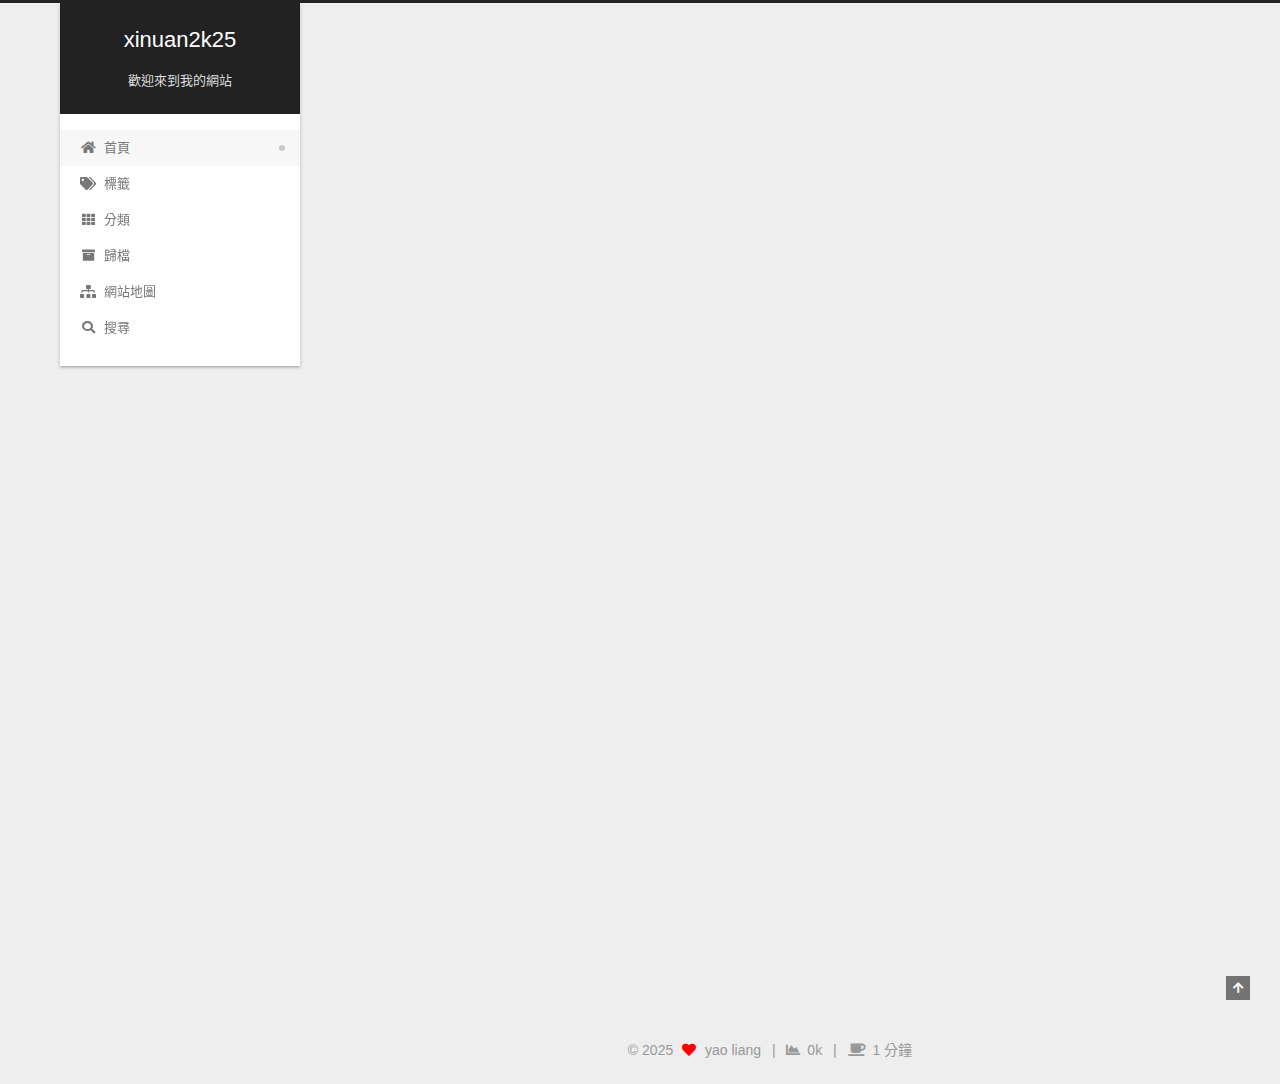
<file: index.html>
<!DOCTYPE html>
<html lang="zh-TW">
<head>
  <meta charset="UTF-8">
<meta name="viewport" content="width=device-width, initial-scale=1, maximum-scale=2">
<meta name="theme-color" content="#222">
<meta name="generator" content="Hexo 7.3.0">
  <link rel="apple-touch-icon" sizes="180x180" href="/images/apple-touch-icon-next.png">
  <link rel="icon" type="image/png" sizes="32x32" href="/images/favicon-32x32-next.png">
  <link rel="icon" type="image/png" sizes="16x16" href="/images/favicon-16x16-next.png">
  <link rel="mask-icon" href="/images/logo.svg" color="#222">

<link rel="stylesheet" href="/css/main.css">


<link rel="stylesheet" href="/lib/font-awesome/css/all.min.css">

<script id="hexo-configurations">
    var NexT = window.NexT || {};
    var CONFIG = {"hostname":"alenneedlearn.github.io","root":"/","scheme":"Gemini","version":"7.8.0","exturl":false,"sidebar":{"position":"left","display":"post","padding":18,"offset":12,"onmobile":false},"copycode":{"enable":false,"show_result":false,"style":null},"back2top":{"enable":true,"sidebar":false,"scrollpercent":false},"bookmark":{"enable":false,"color":"#222","save":"auto"},"fancybox":false,"mediumzoom":false,"lazyload":false,"pangu":false,"comments":{"style":"tabs","active":null,"storage":true,"lazyload":false,"nav":null},"algolia":{"hits":{"per_page":10},"labels":{"input_placeholder":"Search for Posts","hits_empty":"We didn't find any results for the search: ${query}","hits_stats":"${hits} results found in ${time} ms"}},"localsearch":{"enable":true,"trigger":"auto","top_n_per_article":1,"unescape":false,"preload":false},"motion":{"enable":true,"async":false,"transition":{"post_block":"fadeIn","post_header":"slideDownIn","post_body":"slideDownIn","coll_header":"slideLeftIn","sidebar":"slideUpIn"}},"path":"search.json"};
  </script>

  <meta name="description" content="xinuan">
<meta property="og:type" content="website">
<meta property="og:title" content="xinuan2k25">
<meta property="og:url" content="https://alenneedlearn.github.io/index.html">
<meta property="og:site_name" content="xinuan2k25">
<meta property="og:description" content="xinuan">
<meta property="og:locale" content="zh_TW">
<meta property="article:author" content="yao liang">
<meta property="article:tag" content="yao">
<meta name="twitter:card" content="summary">

<link rel="canonical" href="https://alenneedlearn.github.io/">


<script id="page-configurations">
  // https://hexo.io/docs/variables.html
  CONFIG.page = {
    sidebar: "",
    isHome : true,
    isPost : false,
    lang   : 'zh-TW'
  };
</script>

  <title>xinuan2k25</title>
  
    <script async src="https://www.googletagmanager.com/gtag/js?id=G-X19CVVST2R"></script>
    <script>
      if (CONFIG.hostname === location.hostname) {
        window.dataLayer = window.dataLayer || [];
        function gtag(){dataLayer.push(arguments);}
        gtag('js', new Date());
        gtag('config', 'G-X19CVVST2R');
      }
    </script>






  <noscript>
  <style>
  .use-motion .brand,
  .use-motion .menu-item,
  .sidebar-inner,
  .use-motion .post-block,
  .use-motion .pagination,
  .use-motion .comments,
  .use-motion .post-header,
  .use-motion .post-body,
  .use-motion .collection-header { opacity: initial; }

  .use-motion .site-title,
  .use-motion .site-subtitle {
    opacity: initial;
    top: initial;
  }

  .use-motion .logo-line-before i { left: initial; }
  .use-motion .logo-line-after i { right: initial; }
  </style>
</noscript>

<link rel="alternate" href="/atom.xml" title="xinuan2k25" type="application/atom+xml">
</head>

<body itemscope itemtype="http://schema.org/WebPage">
  <div class="container use-motion">
    <div class="headband"></div>

    <header class="header" itemscope itemtype="http://schema.org/WPHeader">
      <div class="header-inner"><div class="site-brand-container">
  <div class="site-nav-toggle">
    <div class="toggle" aria-label="切換導航欄">
      <span class="toggle-line toggle-line-first"></span>
      <span class="toggle-line toggle-line-middle"></span>
      <span class="toggle-line toggle-line-last"></span>
    </div>
  </div>

  <div class="site-meta">

    <a href="/" class="brand" rel="start">
      <span class="logo-line-before"><i></i></span>
      <h1 class="site-title">xinuan2k25</h1>
      <span class="logo-line-after"><i></i></span>
    </a>
      <p class="site-subtitle" itemprop="description">歡迎來到我的網站</p>
  </div>

  <div class="site-nav-right">
    <div class="toggle popup-trigger">
        <i class="fa fa-search fa-fw fa-lg"></i>
    </div>
  </div>
</div>




<nav class="site-nav">
  <ul id="menu" class="main-menu menu">
        <li class="menu-item menu-item-home">

    <a href="/" rel="section"><i class="fa fa-home fa-fw"></i>首頁</a>

  </li>
        <li class="menu-item menu-item-tags">

    <a href="/tags/" rel="section"><i class="fa fa-tags fa-fw"></i>標籤</a>

  </li>
        <li class="menu-item menu-item-categories">

    <a href="/categories/" rel="section"><i class="fa fa-th fa-fw"></i>分類</a>

  </li>
        <li class="menu-item menu-item-archives">

    <a href="/archives/" rel="section"><i class="fa fa-archive fa-fw"></i>歸檔</a>

  </li>
        <li class="menu-item menu-item-sitemap">

    <a href="/sitemap.xml" rel="section"><i class="fa fa-sitemap fa-fw"></i>網站地圖</a>

  </li>
      <li class="menu-item menu-item-search">
        <a role="button" class="popup-trigger"><i class="fa fa-search fa-fw"></i>搜尋
        </a>
      </li>
  </ul>
</nav>



  <div class="search-pop-overlay">
    <div class="popup search-popup">
        <div class="search-header">
  <span class="search-icon">
    <i class="fa fa-search"></i>
  </span>
  <div class="search-input-container">
    <input autocomplete="off" autocapitalize="off"
           placeholder="搜尋..." spellcheck="false"
           type="search" class="search-input">
  </div>
  <span class="popup-btn-close">
    <i class="fa fa-times-circle"></i>
  </span>
</div>
<div id="search-result">
  <div id="no-result">
    <i class="fa fa-spinner fa-pulse fa-5x fa-fw"></i>
  </div>
</div>

    </div>
  </div>

</div>
    </header>

    
  <div class="back-to-top">
    <i class="fa fa-arrow-up"></i>
    <span>0%</span>
  </div>


    <main class="main">
      <div class="main-inner">
        <div class="content-wrap">
          

          <div class="content index posts-expand">
            
      
  
  
  <article itemscope itemtype="http://schema.org/Article" class="post-block" lang="zh-TW">
    <link itemprop="mainEntityOfPage" href="https://alenneedlearn.github.io/2025/03/04/first/">

    <span hidden itemprop="author" itemscope itemtype="http://schema.org/Person">
      <meta itemprop="image" content="/images/avatar.gif">
      <meta itemprop="name" content="yao liang">
      <meta itemprop="description" content="xinuan">
    </span>

    <span hidden itemprop="publisher" itemscope itemtype="http://schema.org/Organization">
      <meta itemprop="name" content="xinuan2k25">
    </span>
      <header class="post-header">
        <h2 class="post-title" itemprop="name headline">
          
            <a href="/2025/03/04/first/" class="post-title-link" itemprop="url">first</a>
        </h2>

        <div class="post-meta">
            <span class="post-meta-item">
              <span class="post-meta-item-icon">
                <i class="far fa-calendar"></i>
              </span>
              <span class="post-meta-item-text">發表於</span>

              <time title="創建時間：2025-03-04 15:35:21" itemprop="dateCreated datePublished" datetime="2025-03-04T15:35:21+08:00">2025-03-04</time>
            </span>
              <span class="post-meta-item">
                <span class="post-meta-item-icon">
                  <i class="far fa-calendar-check"></i>
                </span>
                <span class="post-meta-item-text">更新於</span>
                <time title="修改時間：2025-03-14 16:11:03" itemprop="dateModified" datetime="2025-03-14T16:11:03+08:00">2025-03-14</time>
              </span>

          
  
  <span class="post-meta-item">
    
      <span class="post-meta-item-icon">
        <i class="far fa-comment"></i>
      </span>
      <span class="post-meta-item-text">Disqus：</span>
    
    <a title="disqus" href="/2025/03/04/first/#disqus_thread" itemprop="discussionUrl">
      <span class="post-comments-count disqus-comment-count" data-disqus-identifier="2025/03/04/first/" itemprop="commentCount"></span>
    </a>
  </span>
  
  
            <span class="post-meta-item" title="文章字數">
              <span class="post-meta-item-icon">
                <i class="far fa-file-word"></i>
              </span>
              <span>263</span>
            </span>
            <span class="post-meta-item" title="所需閱讀時間">
              <span class="post-meta-item-icon">
                <i class="far fa-clock"></i>
              </span>
              <span>1 分鐘</span>
            </span>

        </div>
      </header>

    
    
    
    <div class="post-body" itemprop="articleBody">

      
          <h1 id="我的第一站"><a href="#我的第一站" class="headerlink" title="我的第一站"></a>我的第一站</h1><p>歡迎來到我的頁面！在這裡，我分享了我最喜愛的旅行、美食以及日常生活的一些點滴。</p>
<h2 id="旅行"><a href="#旅行" class="headerlink" title="旅行"></a>旅行</h2><p>我愛探索世界，這些年來我已經走過了多個國家。在 Instagram 上，你可以看到我拍攝的一些美麗風景照片。</p>
<h2 id="美食"><a href="#美食" class="headerlink" title="美食"></a>美食</h2><p>作為一個美食愛好者，我在 Instagram 上經常分享我嘗試的各種美食。不管是街邊小吃還是高檔餐廳，都會讓你看到不一樣的味蕾享受。</p>
<h2 id="日常生活"><a href="#日常生活" class="headerlink" title="日常生活"></a>日常生活</h2><p>除了旅行和美食，我的日常生活也充滿了色彩。在我的 Instagram 上，你會看到我與朋友們的聚會、我愛的書籍、音樂，還有許多靈感來源。</p>
<p>快來看看吧！</p>
<h1 id="我的社交媒體"><a href="#我的社交媒體" class="headerlink" title="我的社交媒體"></a>我的社交媒體</h1><p><a target="_blank" rel="noopener" href="https://www.instagram.com/xxinuan"><i class="fab fa-instagram"></i> Instagram</a><br><a target="_blank" rel="noopener" href="https://www.facebook.com/xinuan"><i class="fab fa-facebook"></i> Facebook</a></p>

      
    </div>

    
    
    
      <footer class="post-footer">
        <div class="post-eof"></div>
      </footer>
  </article>
  
  
  


  



          </div>
          

<script>
  window.addEventListener('tabs:register', () => {
    let { activeClass } = CONFIG.comments;
    if (CONFIG.comments.storage) {
      activeClass = localStorage.getItem('comments_active') || activeClass;
    }
    if (activeClass) {
      let activeTab = document.querySelector(`a[href="#comment-${activeClass}"]`);
      if (activeTab) {
        activeTab.click();
      }
    }
  });
  if (CONFIG.comments.storage) {
    window.addEventListener('tabs:click', event => {
      if (!event.target.matches('.tabs-comment .tab-content .tab-pane')) return;
      let commentClass = event.target.classList[1];
      localStorage.setItem('comments_active', commentClass);
    });
  }
</script>

        </div>
          
  
  <div class="toggle sidebar-toggle">
    <span class="toggle-line toggle-line-first"></span>
    <span class="toggle-line toggle-line-middle"></span>
    <span class="toggle-line toggle-line-last"></span>
  </div>

  <aside class="sidebar">
    <div class="sidebar-inner">

      <ul class="sidebar-nav motion-element">
        <li class="sidebar-nav-toc">
          文章目錄
        </li>
        <li class="sidebar-nav-overview">
          本站概要
        </li>
      </ul>

      <!--noindex-->
      <div class="post-toc-wrap sidebar-panel">
      </div>
      <!--/noindex-->

      <div class="site-overview-wrap sidebar-panel">
        <div class="site-author motion-element" itemprop="author" itemscope itemtype="http://schema.org/Person">
  <p class="site-author-name" itemprop="name">yao liang</p>
  <div class="site-description" itemprop="description">xinuan</div>
</div>
<div class="site-state-wrap motion-element">
  <nav class="site-state">
      <div class="site-state-item site-state-posts">
          <a href="/archives/">
        
          <span class="site-state-item-count">1</span>
          <span class="site-state-item-name">文章</span>
        </a>
      </div>
  </nav>
</div>



      </div>

    </div>
  </aside>
  <div id="sidebar-dimmer"></div>


      </div>
    </main>

    <footer class="footer">
      <div class="footer-inner">
        

        

<div class="copyright">
  
  &copy; 
  <span itemprop="copyrightYear">2025</span>
  <span class="with-love">
    <i class="fa fa-heart"></i>
  </span>
  <span class="author" itemprop="copyrightHolder">yao liang</span>
    <span class="post-meta-divider">|</span>
    <span class="post-meta-item-icon">
      <i class="fa fa-chart-area"></i>
    </span>
    <span title="總字數">0k</span>
    <span class="post-meta-divider">|</span>
    <span class="post-meta-item-icon">
      <i class="fa fa-coffee"></i>
    </span>
    <span title="所需總閱讀時間">1 分鐘</span>
</div>

        








      </div>
    </footer>
  </div>

  
  <script src="/lib/anime.min.js"></script>
  <script src="/lib/velocity/velocity.min.js"></script>
  <script src="/lib/velocity/velocity.ui.min.js"></script>

<script src="/js/utils.js"></script>

<script src="/js/motion.js"></script>


<script src="/js/schemes/pisces.js"></script>


<script src="/js/next-boot.js"></script>




  




  
<script src="/js/local-search.js"></script>













  

  

<script>
  function loadCount() {
    var d = document, s = d.createElement('script');
    s.src = 'https://alenneedlearn.disqus.com/count.js';
    s.id = 'dsq-count-scr';
    (d.head || d.body).appendChild(s);
  }
  // defer loading until the whole page loading is completed
  window.addEventListener('load', loadCount, false);
</script>

</body>
</html>
</file>
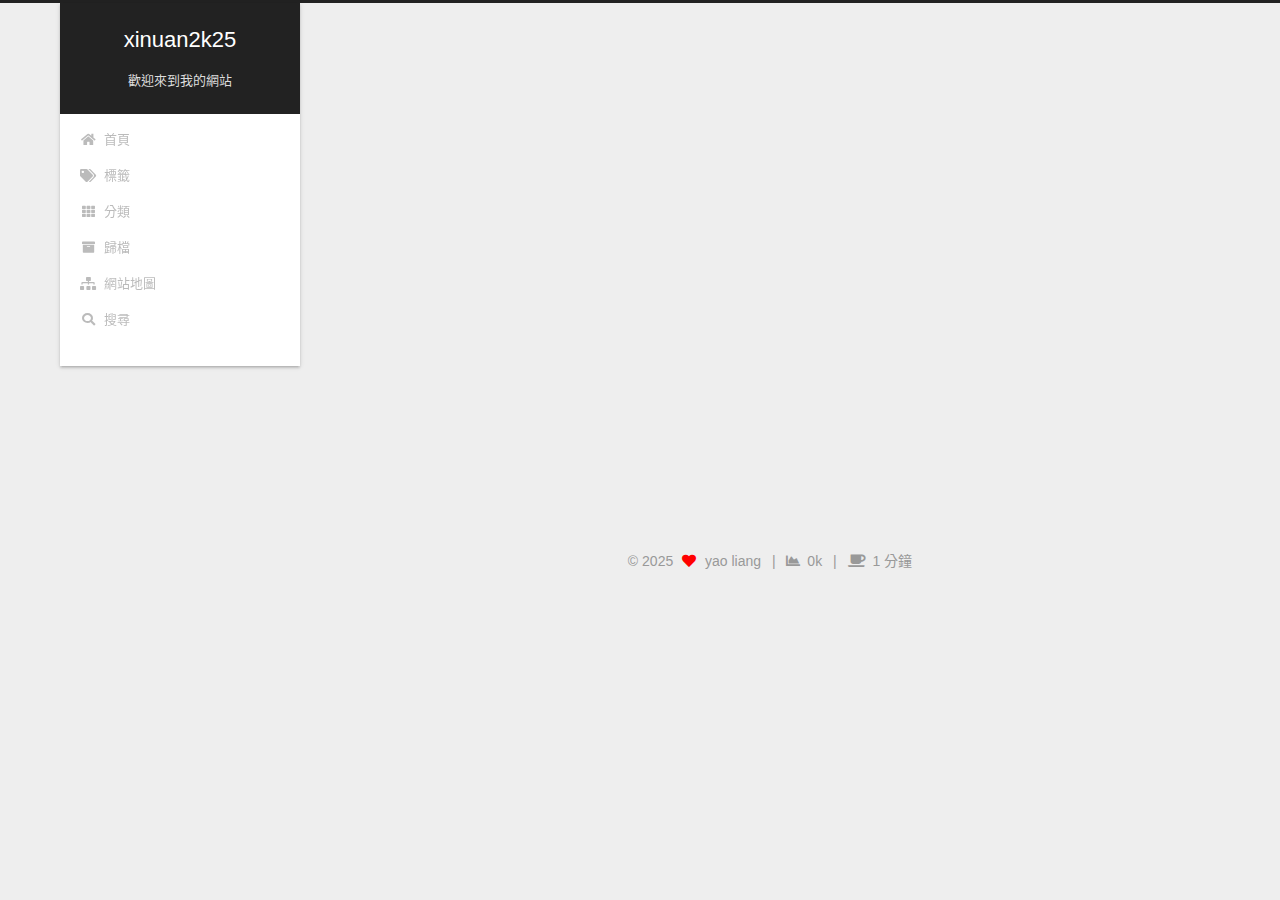
<file: 404/index.html>
<!DOCTYPE html>
<html lang="zh-TW">
<head>
  <meta charset="UTF-8">
<meta name="viewport" content="width=device-width, initial-scale=1, maximum-scale=2">
<meta name="theme-color" content="#222">
<meta name="generator" content="Hexo 7.3.0">
  <link rel="apple-touch-icon" sizes="180x180" href="/images/apple-touch-icon-next.png">
  <link rel="icon" type="image/png" sizes="32x32" href="/images/favicon-32x32-next.png">
  <link rel="icon" type="image/png" sizes="16x16" href="/images/favicon-16x16-next.png">
  <link rel="mask-icon" href="/images/logo.svg" color="#222">

<link rel="stylesheet" href="/css/main.css">


<link rel="stylesheet" href="/lib/font-awesome/css/all.min.css">

<script id="hexo-configurations">
    var NexT = window.NexT || {};
    var CONFIG = {"hostname":"alenneedlearn.github.io","root":"/","scheme":"Gemini","version":"7.8.0","exturl":false,"sidebar":{"position":"left","display":"post","padding":18,"offset":12,"onmobile":false},"copycode":{"enable":false,"show_result":false,"style":null},"back2top":{"enable":true,"sidebar":false,"scrollpercent":false},"bookmark":{"enable":false,"color":"#222","save":"auto"},"fancybox":false,"mediumzoom":false,"lazyload":false,"pangu":false,"comments":{"style":"tabs","active":null,"storage":true,"lazyload":false,"nav":null},"algolia":{"hits":{"per_page":10},"labels":{"input_placeholder":"Search for Posts","hits_empty":"We didn't find any results for the search: ${query}","hits_stats":"${hits} results found in ${time} ms"}},"localsearch":{"enable":true,"trigger":"auto","top_n_per_article":1,"unescape":false,"preload":false},"motion":{"enable":true,"async":false,"transition":{"post_block":"fadeIn","post_header":"slideDownIn","post_body":"slideDownIn","coll_header":"slideLeftIn","sidebar":"slideUpIn"}},"path":"search.json"};
  </script>

  <meta name="description" content="xinuan">
<meta property="og:type" content="website">
<meta property="og:title" content="404">
<meta property="og:url" content="https://alenneedlearn.github.io/404/index.html">
<meta property="og:site_name" content="xinuan2k25">
<meta property="og:description" content="xinuan">
<meta property="og:locale" content="zh_TW">
<meta property="article:published_time" content="2025-03-14T08:13:30.000Z">
<meta property="article:modified_time" content="2025-03-14T08:13:30.658Z">
<meta property="article:author" content="yao liang">
<meta property="article:tag" content="yao">
<meta name="twitter:card" content="summary">

<link rel="canonical" href="https://alenneedlearn.github.io/404/">


<script id="page-configurations">
  // https://hexo.io/docs/variables.html
  CONFIG.page = {
    sidebar: "",
    isHome : false,
    isPost : false,
    lang   : 'zh-TW'
  };
</script>

  <title>404 | xinuan2k25
</title>
  
    <script async src="https://www.googletagmanager.com/gtag/js?id=G-X19CVVST2R"></script>
    <script>
      if (CONFIG.hostname === location.hostname) {
        window.dataLayer = window.dataLayer || [];
        function gtag(){dataLayer.push(arguments);}
        gtag('js', new Date());
        gtag('config', 'G-X19CVVST2R');
      }
    </script>






  <noscript>
  <style>
  .use-motion .brand,
  .use-motion .menu-item,
  .sidebar-inner,
  .use-motion .post-block,
  .use-motion .pagination,
  .use-motion .comments,
  .use-motion .post-header,
  .use-motion .post-body,
  .use-motion .collection-header { opacity: initial; }

  .use-motion .site-title,
  .use-motion .site-subtitle {
    opacity: initial;
    top: initial;
  }

  .use-motion .logo-line-before i { left: initial; }
  .use-motion .logo-line-after i { right: initial; }
  </style>
</noscript>

<link rel="alternate" href="/atom.xml" title="xinuan2k25" type="application/atom+xml">
</head>

<body itemscope itemtype="http://schema.org/WebPage">
  <div class="container use-motion">
    <div class="headband"></div>

    <header class="header" itemscope itemtype="http://schema.org/WPHeader">
      <div class="header-inner"><div class="site-brand-container">
  <div class="site-nav-toggle">
    <div class="toggle" aria-label="切換導航欄">
      <span class="toggle-line toggle-line-first"></span>
      <span class="toggle-line toggle-line-middle"></span>
      <span class="toggle-line toggle-line-last"></span>
    </div>
  </div>

  <div class="site-meta">

    <a href="/" class="brand" rel="start">
      <span class="logo-line-before"><i></i></span>
      <h1 class="site-title">xinuan2k25</h1>
      <span class="logo-line-after"><i></i></span>
    </a>
      <p class="site-subtitle" itemprop="description">歡迎來到我的網站</p>
  </div>

  <div class="site-nav-right">
    <div class="toggle popup-trigger">
        <i class="fa fa-search fa-fw fa-lg"></i>
    </div>
  </div>
</div>




<nav class="site-nav">
  <ul id="menu" class="main-menu menu">
        <li class="menu-item menu-item-home">

    <a href="/" rel="section"><i class="fa fa-home fa-fw"></i>首頁</a>

  </li>
        <li class="menu-item menu-item-tags">

    <a href="/tags/" rel="section"><i class="fa fa-tags fa-fw"></i>標籤</a>

  </li>
        <li class="menu-item menu-item-categories">

    <a href="/categories/" rel="section"><i class="fa fa-th fa-fw"></i>分類</a>

  </li>
        <li class="menu-item menu-item-archives">

    <a href="/archives/" rel="section"><i class="fa fa-archive fa-fw"></i>歸檔</a>

  </li>
        <li class="menu-item menu-item-sitemap">

    <a href="/sitemap.xml" rel="section"><i class="fa fa-sitemap fa-fw"></i>網站地圖</a>

  </li>
      <li class="menu-item menu-item-search">
        <a role="button" class="popup-trigger"><i class="fa fa-search fa-fw"></i>搜尋
        </a>
      </li>
  </ul>
</nav>



  <div class="search-pop-overlay">
    <div class="popup search-popup">
        <div class="search-header">
  <span class="search-icon">
    <i class="fa fa-search"></i>
  </span>
  <div class="search-input-container">
    <input autocomplete="off" autocapitalize="off"
           placeholder="搜尋..." spellcheck="false"
           type="search" class="search-input">
  </div>
  <span class="popup-btn-close">
    <i class="fa fa-times-circle"></i>
  </span>
</div>
<div id="search-result">
  <div id="no-result">
    <i class="fa fa-spinner fa-pulse fa-5x fa-fw"></i>
  </div>
</div>

    </div>
  </div>

</div>
    </header>

    
  <div class="back-to-top">
    <i class="fa fa-arrow-up"></i>
    <span>0%</span>
  </div>


    <main class="main">
      <div class="main-inner">
        <div class="content-wrap">
          
  
  

          <div class="content page posts-expand">
            

    
    
    
    <div class="post-block" lang="zh-TW">
      <header class="post-header">

<h1 class="post-title" itemprop="name headline">404
</h1>

<div class="post-meta">
  

</div>

</header>

      
      
      
      <div class="post-body">
          
      </div>
      
      
      
    </div>
    

    
    
    


          </div>
          
    
  <div class="comments">
    <div id="disqus_thread">
      <noscript>Please enable JavaScript to view the comments powered by Disqus.</noscript>
    </div>
  </div>
  

<script>
  window.addEventListener('tabs:register', () => {
    let { activeClass } = CONFIG.comments;
    if (CONFIG.comments.storage) {
      activeClass = localStorage.getItem('comments_active') || activeClass;
    }
    if (activeClass) {
      let activeTab = document.querySelector(`a[href="#comment-${activeClass}"]`);
      if (activeTab) {
        activeTab.click();
      }
    }
  });
  if (CONFIG.comments.storage) {
    window.addEventListener('tabs:click', event => {
      if (!event.target.matches('.tabs-comment .tab-content .tab-pane')) return;
      let commentClass = event.target.classList[1];
      localStorage.setItem('comments_active', commentClass);
    });
  }
</script>

        </div>
          
  
  <div class="toggle sidebar-toggle">
    <span class="toggle-line toggle-line-first"></span>
    <span class="toggle-line toggle-line-middle"></span>
    <span class="toggle-line toggle-line-last"></span>
  </div>

  <aside class="sidebar">
    <div class="sidebar-inner">

      <ul class="sidebar-nav motion-element">
        <li class="sidebar-nav-toc">
          文章目錄
        </li>
        <li class="sidebar-nav-overview">
          本站概要
        </li>
      </ul>

      <!--noindex-->
      <div class="post-toc-wrap sidebar-panel">
      </div>
      <!--/noindex-->

      <div class="site-overview-wrap sidebar-panel">
        <div class="site-author motion-element" itemprop="author" itemscope itemtype="http://schema.org/Person">
  <p class="site-author-name" itemprop="name">yao liang</p>
  <div class="site-description" itemprop="description">xinuan</div>
</div>
<div class="site-state-wrap motion-element">
  <nav class="site-state">
      <div class="site-state-item site-state-posts">
          <a href="/archives/">
        
          <span class="site-state-item-count">1</span>
          <span class="site-state-item-name">文章</span>
        </a>
      </div>
  </nav>
</div>



      </div>

    </div>
  </aside>
  <div id="sidebar-dimmer"></div>


      </div>
    </main>

    <footer class="footer">
      <div class="footer-inner">
        

        

<div class="copyright">
  
  &copy; 
  <span itemprop="copyrightYear">2025</span>
  <span class="with-love">
    <i class="fa fa-heart"></i>
  </span>
  <span class="author" itemprop="copyrightHolder">yao liang</span>
    <span class="post-meta-divider">|</span>
    <span class="post-meta-item-icon">
      <i class="fa fa-chart-area"></i>
    </span>
    <span title="總字數">0k</span>
    <span class="post-meta-divider">|</span>
    <span class="post-meta-item-icon">
      <i class="fa fa-coffee"></i>
    </span>
    <span title="所需總閱讀時間">1 分鐘</span>
</div>

        








      </div>
    </footer>
  </div>

  
  <script src="/lib/anime.min.js"></script>
  <script src="/lib/velocity/velocity.min.js"></script>
  <script src="/lib/velocity/velocity.ui.min.js"></script>

<script src="/js/utils.js"></script>

<script src="/js/motion.js"></script>


<script src="/js/schemes/pisces.js"></script>


<script src="/js/next-boot.js"></script>




  




  
<script src="/js/local-search.js"></script>













  

  

<script>
  function loadCount() {
    var d = document, s = d.createElement('script');
    s.src = 'https://alenneedlearn.disqus.com/count.js';
    s.id = 'dsq-count-scr';
    (d.head || d.body).appendChild(s);
  }
  // defer loading until the whole page loading is completed
  window.addEventListener('load', loadCount, false);
</script>
<script>
  var disqus_config = function() {
    this.page.url = "https://alenneedlearn.github.io/404/index.html";
    this.page.identifier = "404/index.html";
    this.page.title = "404";
    };
  NexT.utils.loadComments(document.querySelector('#disqus_thread'), () => {
    if (window.DISQUS) {
      DISQUS.reset({
        reload: true,
        config: disqus_config
      });
    } else {
      var d = document, s = d.createElement('script');
      s.src = 'https://alenneedlearn.disqus.com/embed.js';
      s.setAttribute('data-timestamp', '' + +new Date());
      (d.head || d.body).appendChild(s);
    }
  });
</script>

</body>
</html>
</file>
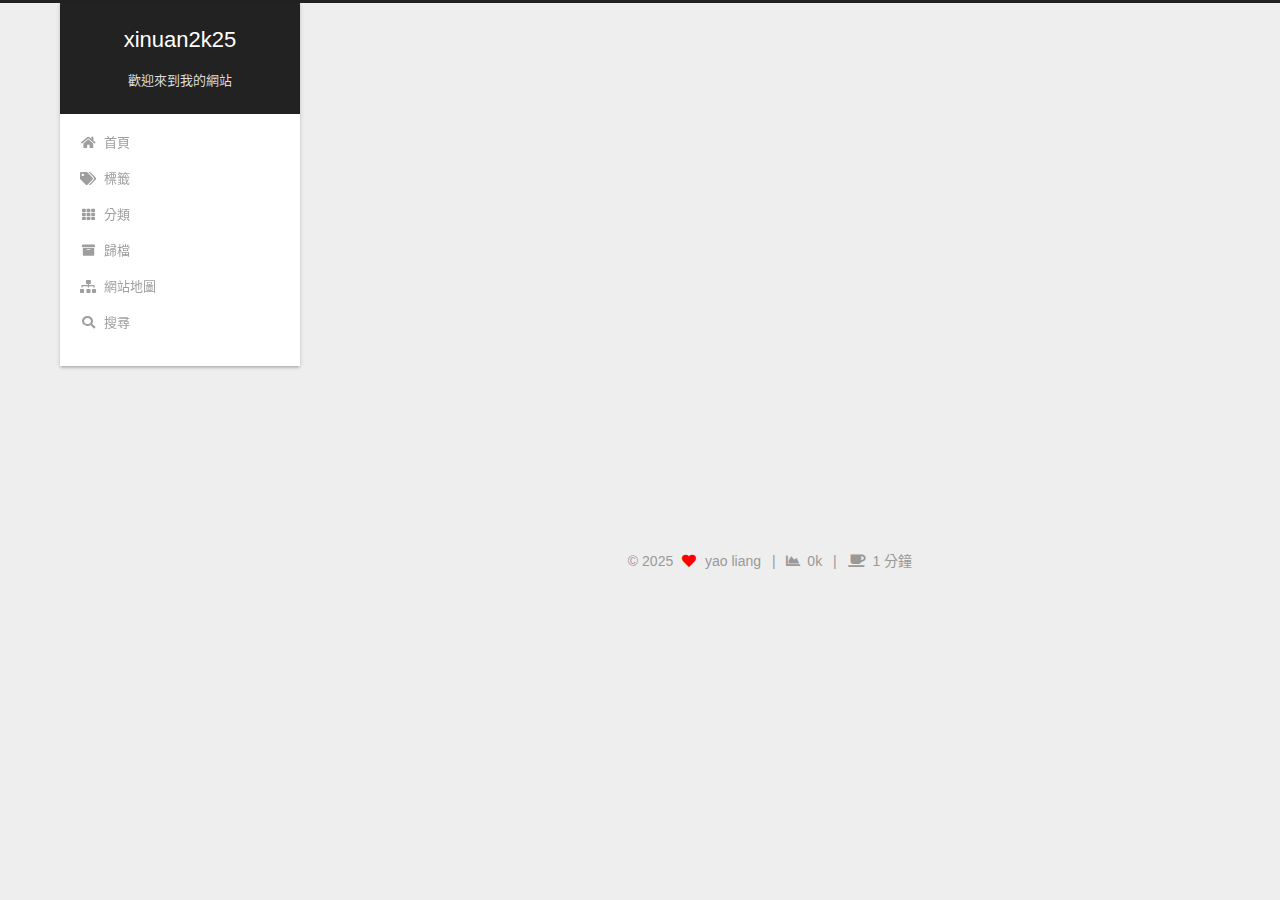
<file: about/index.html>
<!DOCTYPE html>
<html lang="zh-TW">
<head>
  <meta charset="UTF-8">
<meta name="viewport" content="width=device-width, initial-scale=1, maximum-scale=2">
<meta name="theme-color" content="#222">
<meta name="generator" content="Hexo 7.3.0">
  <link rel="apple-touch-icon" sizes="180x180" href="/images/apple-touch-icon-next.png">
  <link rel="icon" type="image/png" sizes="32x32" href="/images/favicon-32x32-next.png">
  <link rel="icon" type="image/png" sizes="16x16" href="/images/favicon-16x16-next.png">
  <link rel="mask-icon" href="/images/logo.svg" color="#222">

<link rel="stylesheet" href="/css/main.css">


<link rel="stylesheet" href="/lib/font-awesome/css/all.min.css">

<script id="hexo-configurations">
    var NexT = window.NexT || {};
    var CONFIG = {"hostname":"alenneedlearn.github.io","root":"/","scheme":"Gemini","version":"7.8.0","exturl":false,"sidebar":{"position":"left","display":"post","padding":18,"offset":12,"onmobile":false},"copycode":{"enable":false,"show_result":false,"style":null},"back2top":{"enable":true,"sidebar":false,"scrollpercent":false},"bookmark":{"enable":false,"color":"#222","save":"auto"},"fancybox":false,"mediumzoom":false,"lazyload":false,"pangu":false,"comments":{"style":"tabs","active":null,"storage":true,"lazyload":false,"nav":null},"algolia":{"hits":{"per_page":10},"labels":{"input_placeholder":"Search for Posts","hits_empty":"We didn't find any results for the search: ${query}","hits_stats":"${hits} results found in ${time} ms"}},"localsearch":{"enable":true,"trigger":"auto","top_n_per_article":1,"unescape":false,"preload":false},"motion":{"enable":true,"async":false,"transition":{"post_block":"fadeIn","post_header":"slideDownIn","post_body":"slideDownIn","coll_header":"slideLeftIn","sidebar":"slideUpIn"}},"path":"search.json"};
  </script>

  <meta name="description" content="xinuan">
<meta property="og:type" content="website">
<meta property="og:title" content="about">
<meta property="og:url" content="https://alenneedlearn.github.io/about/index.html">
<meta property="og:site_name" content="xinuan2k25">
<meta property="og:description" content="xinuan">
<meta property="og:locale" content="zh_TW">
<meta property="article:published_time" content="2025-03-14T06:53:33.000Z">
<meta property="article:modified_time" content="2025-03-14T06:55:39.324Z">
<meta property="article:author" content="yao liang">
<meta property="article:tag" content="yao">
<meta name="twitter:card" content="summary">

<link rel="canonical" href="https://alenneedlearn.github.io/about/">


<script id="page-configurations">
  // https://hexo.io/docs/variables.html
  CONFIG.page = {
    sidebar: "",
    isHome : false,
    isPost : false,
    lang   : 'zh-TW'
  };
</script>

  <title>about | xinuan2k25
</title>
  
    <script async src="https://www.googletagmanager.com/gtag/js?id=G-X19CVVST2R"></script>
    <script>
      if (CONFIG.hostname === location.hostname) {
        window.dataLayer = window.dataLayer || [];
        function gtag(){dataLayer.push(arguments);}
        gtag('js', new Date());
        gtag('config', 'G-X19CVVST2R');
      }
    </script>






  <noscript>
  <style>
  .use-motion .brand,
  .use-motion .menu-item,
  .sidebar-inner,
  .use-motion .post-block,
  .use-motion .pagination,
  .use-motion .comments,
  .use-motion .post-header,
  .use-motion .post-body,
  .use-motion .collection-header { opacity: initial; }

  .use-motion .site-title,
  .use-motion .site-subtitle {
    opacity: initial;
    top: initial;
  }

  .use-motion .logo-line-before i { left: initial; }
  .use-motion .logo-line-after i { right: initial; }
  </style>
</noscript>

<link rel="alternate" href="/atom.xml" title="xinuan2k25" type="application/atom+xml">
</head>

<body itemscope itemtype="http://schema.org/WebPage">
  <div class="container use-motion">
    <div class="headband"></div>

    <header class="header" itemscope itemtype="http://schema.org/WPHeader">
      <div class="header-inner"><div class="site-brand-container">
  <div class="site-nav-toggle">
    <div class="toggle" aria-label="切換導航欄">
      <span class="toggle-line toggle-line-first"></span>
      <span class="toggle-line toggle-line-middle"></span>
      <span class="toggle-line toggle-line-last"></span>
    </div>
  </div>

  <div class="site-meta">

    <a href="/" class="brand" rel="start">
      <span class="logo-line-before"><i></i></span>
      <h1 class="site-title">xinuan2k25</h1>
      <span class="logo-line-after"><i></i></span>
    </a>
      <p class="site-subtitle" itemprop="description">歡迎來到我的網站</p>
  </div>

  <div class="site-nav-right">
    <div class="toggle popup-trigger">
        <i class="fa fa-search fa-fw fa-lg"></i>
    </div>
  </div>
</div>




<nav class="site-nav">
  <ul id="menu" class="main-menu menu">
        <li class="menu-item menu-item-home">

    <a href="/" rel="section"><i class="fa fa-home fa-fw"></i>首頁</a>

  </li>
        <li class="menu-item menu-item-tags">

    <a href="/tags/" rel="section"><i class="fa fa-tags fa-fw"></i>標籤</a>

  </li>
        <li class="menu-item menu-item-categories">

    <a href="/categories/" rel="section"><i class="fa fa-th fa-fw"></i>分類</a>

  </li>
        <li class="menu-item menu-item-archives">

    <a href="/archives/" rel="section"><i class="fa fa-archive fa-fw"></i>歸檔</a>

  </li>
        <li class="menu-item menu-item-sitemap">

    <a href="/sitemap.xml" rel="section"><i class="fa fa-sitemap fa-fw"></i>網站地圖</a>

  </li>
      <li class="menu-item menu-item-search">
        <a role="button" class="popup-trigger"><i class="fa fa-search fa-fw"></i>搜尋
        </a>
      </li>
  </ul>
</nav>



  <div class="search-pop-overlay">
    <div class="popup search-popup">
        <div class="search-header">
  <span class="search-icon">
    <i class="fa fa-search"></i>
  </span>
  <div class="search-input-container">
    <input autocomplete="off" autocapitalize="off"
           placeholder="搜尋..." spellcheck="false"
           type="search" class="search-input">
  </div>
  <span class="popup-btn-close">
    <i class="fa fa-times-circle"></i>
  </span>
</div>
<div id="search-result">
  <div id="no-result">
    <i class="fa fa-spinner fa-pulse fa-5x fa-fw"></i>
  </div>
</div>

    </div>
  </div>

</div>
    </header>

    
  <div class="back-to-top">
    <i class="fa fa-arrow-up"></i>
    <span>0%</span>
  </div>


    <main class="main">
      <div class="main-inner">
        <div class="content-wrap">
          
  
  

          <div class="content page posts-expand">
            

    
    
    
    <div class="post-block" lang="zh-TW">
      <header class="post-header">

<h1 class="post-title" itemprop="name headline">about
</h1>

<div class="post-meta">
  

</div>

</header>

      
      
      
      <div class="post-body">
          <div class="tag-cloud">
            <div class="tag-cloud-title">
              沒有標籤
            </div>
            <div class="tag-cloud-tags">
              
            </div>
          </div>
        
      </div>
      
      
      
    </div>
    

    
    
    


          </div>
          
    
  <div class="comments">
    <div id="disqus_thread">
      <noscript>Please enable JavaScript to view the comments powered by Disqus.</noscript>
    </div>
  </div>
  

<script>
  window.addEventListener('tabs:register', () => {
    let { activeClass } = CONFIG.comments;
    if (CONFIG.comments.storage) {
      activeClass = localStorage.getItem('comments_active') || activeClass;
    }
    if (activeClass) {
      let activeTab = document.querySelector(`a[href="#comment-${activeClass}"]`);
      if (activeTab) {
        activeTab.click();
      }
    }
  });
  if (CONFIG.comments.storage) {
    window.addEventListener('tabs:click', event => {
      if (!event.target.matches('.tabs-comment .tab-content .tab-pane')) return;
      let commentClass = event.target.classList[1];
      localStorage.setItem('comments_active', commentClass);
    });
  }
</script>

        </div>
          
  
  <div class="toggle sidebar-toggle">
    <span class="toggle-line toggle-line-first"></span>
    <span class="toggle-line toggle-line-middle"></span>
    <span class="toggle-line toggle-line-last"></span>
  </div>

  <aside class="sidebar">
    <div class="sidebar-inner">

      <ul class="sidebar-nav motion-element">
        <li class="sidebar-nav-toc">
          文章目錄
        </li>
        <li class="sidebar-nav-overview">
          本站概要
        </li>
      </ul>

      <!--noindex-->
      <div class="post-toc-wrap sidebar-panel">
      </div>
      <!--/noindex-->

      <div class="site-overview-wrap sidebar-panel">
        <div class="site-author motion-element" itemprop="author" itemscope itemtype="http://schema.org/Person">
  <p class="site-author-name" itemprop="name">yao liang</p>
  <div class="site-description" itemprop="description">xinuan</div>
</div>
<div class="site-state-wrap motion-element">
  <nav class="site-state">
      <div class="site-state-item site-state-posts">
          <a href="/archives/">
        
          <span class="site-state-item-count">1</span>
          <span class="site-state-item-name">文章</span>
        </a>
      </div>
  </nav>
</div>



      </div>

    </div>
  </aside>
  <div id="sidebar-dimmer"></div>


      </div>
    </main>

    <footer class="footer">
      <div class="footer-inner">
        

        

<div class="copyright">
  
  &copy; 
  <span itemprop="copyrightYear">2025</span>
  <span class="with-love">
    <i class="fa fa-heart"></i>
  </span>
  <span class="author" itemprop="copyrightHolder">yao liang</span>
    <span class="post-meta-divider">|</span>
    <span class="post-meta-item-icon">
      <i class="fa fa-chart-area"></i>
    </span>
    <span title="總字數">0k</span>
    <span class="post-meta-divider">|</span>
    <span class="post-meta-item-icon">
      <i class="fa fa-coffee"></i>
    </span>
    <span title="所需總閱讀時間">1 分鐘</span>
</div>

        








      </div>
    </footer>
  </div>

  
  <script src="/lib/anime.min.js"></script>
  <script src="/lib/velocity/velocity.min.js"></script>
  <script src="/lib/velocity/velocity.ui.min.js"></script>

<script src="/js/utils.js"></script>

<script src="/js/motion.js"></script>


<script src="/js/schemes/pisces.js"></script>


<script src="/js/next-boot.js"></script>




  




  
<script src="/js/local-search.js"></script>













  

  

<script>
  function loadCount() {
    var d = document, s = d.createElement('script');
    s.src = 'https://alenneedlearn.disqus.com/count.js';
    s.id = 'dsq-count-scr';
    (d.head || d.body).appendChild(s);
  }
  // defer loading until the whole page loading is completed
  window.addEventListener('load', loadCount, false);
</script>
<script>
  var disqus_config = function() {
    this.page.url = "https://alenneedlearn.github.io/about/index.html";
    this.page.identifier = "about/index.html";
    this.page.title = "about";
    };
  NexT.utils.loadComments(document.querySelector('#disqus_thread'), () => {
    if (window.DISQUS) {
      DISQUS.reset({
        reload: true,
        config: disqus_config
      });
    } else {
      var d = document, s = d.createElement('script');
      s.src = 'https://alenneedlearn.disqus.com/embed.js';
      s.setAttribute('data-timestamp', '' + +new Date());
      (d.head || d.body).appendChild(s);
    }
  });
</script>

</body>
</html>
</file>
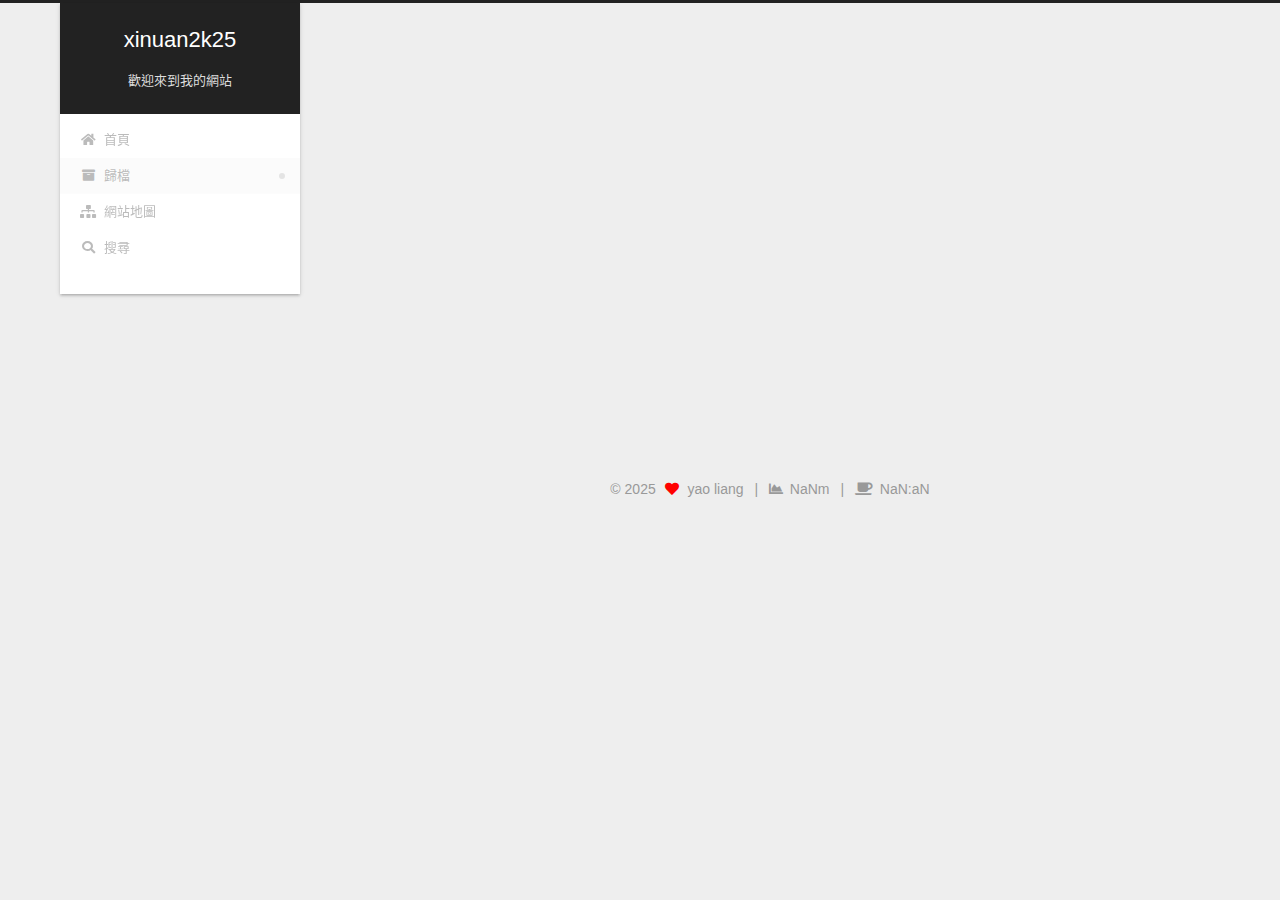
<file: archives/index.html>
<!DOCTYPE html>
<html lang="zh-TW">
<head>
  <meta charset="UTF-8">
<meta name="viewport" content="width=device-width, initial-scale=1, maximum-scale=2">
<meta name="theme-color" content="#222">
<meta name="generator" content="Hexo 7.3.0">
  <link rel="apple-touch-icon" sizes="180x180" href="/images/apple-touch-icon-next.png">
  <link rel="icon" type="image/png" sizes="32x32" href="/images/favicon-32x32-next.png">
  <link rel="icon" type="image/png" sizes="16x16" href="/images/favicon-16x16-next.png">
  <link rel="mask-icon" href="/images/logo.svg" color="#222">

<link rel="stylesheet" href="/css/main.css">


<link rel="stylesheet" href="/lib/font-awesome/css/all.min.css">

<script id="hexo-configurations">
    var NexT = window.NexT || {};
    var CONFIG = {"hostname":"alenneedlearn.github.io","root":"/","scheme":"Gemini","version":"7.8.0","exturl":false,"sidebar":{"position":"left","display":"post","padding":18,"offset":12,"onmobile":false},"copycode":{"enable":false,"show_result":false,"style":null},"back2top":{"enable":true,"sidebar":false,"scrollpercent":false},"bookmark":{"enable":false,"color":"#222","save":"auto"},"fancybox":false,"mediumzoom":false,"lazyload":false,"pangu":false,"comments":{"style":"tabs","active":null,"storage":true,"lazyload":false,"nav":null},"algolia":{"hits":{"per_page":10},"labels":{"input_placeholder":"Search for Posts","hits_empty":"We didn't find any results for the search: ${query}","hits_stats":"${hits} results found in ${time} ms"}},"localsearch":{"enable":true,"trigger":"auto","top_n_per_article":1,"unescape":false,"preload":false},"motion":{"enable":true,"async":false,"transition":{"post_block":"fadeIn","post_header":"slideDownIn","post_body":"slideDownIn","coll_header":"slideLeftIn","sidebar":"slideUpIn"}},"path":"search.json"};
  </script>

  <meta name="description" content="xinuan">
<meta property="og:type" content="website">
<meta property="og:title" content="xinuan2k25">
<meta property="og:url" content="https://alenneedlearn.github.io/archives/index.html">
<meta property="og:site_name" content="xinuan2k25">
<meta property="og:description" content="xinuan">
<meta property="og:locale" content="zh_TW">
<meta property="article:author" content="yao liang">
<meta property="article:tag" content="yao">
<meta name="twitter:card" content="summary">

<link rel="canonical" href="https://alenneedlearn.github.io/archives/">


<script id="page-configurations">
  // https://hexo.io/docs/variables.html
  CONFIG.page = {
    sidebar: "",
    isHome : false,
    isPost : false,
    lang   : 'zh-TW'
  };
</script>

  <title>歸檔 | xinuan2k25</title>
  
    <script async src="https://www.googletagmanager.com/gtag/js?id=G-X19CVVST2R"></script>
    <script>
      if (CONFIG.hostname === location.hostname) {
        window.dataLayer = window.dataLayer || [];
        function gtag(){dataLayer.push(arguments);}
        gtag('js', new Date());
        gtag('config', 'G-X19CVVST2R');
      }
    </script>






  <noscript>
  <style>
  .use-motion .brand,
  .use-motion .menu-item,
  .sidebar-inner,
  .use-motion .post-block,
  .use-motion .pagination,
  .use-motion .comments,
  .use-motion .post-header,
  .use-motion .post-body,
  .use-motion .collection-header { opacity: initial; }

  .use-motion .site-title,
  .use-motion .site-subtitle {
    opacity: initial;
    top: initial;
  }

  .use-motion .logo-line-before i { left: initial; }
  .use-motion .logo-line-after i { right: initial; }
  </style>
</noscript>

<link rel="alternate" href="/atom.xml" title="xinuan2k25" type="application/atom+xml">
</head>

<body itemscope itemtype="http://schema.org/WebPage">
  <div class="container use-motion">
    <div class="headband"></div>

    <header class="header" itemscope itemtype="http://schema.org/WPHeader">
      <div class="header-inner"><div class="site-brand-container">
  <div class="site-nav-toggle">
    <div class="toggle" aria-label="切換導航欄">
      <span class="toggle-line toggle-line-first"></span>
      <span class="toggle-line toggle-line-middle"></span>
      <span class="toggle-line toggle-line-last"></span>
    </div>
  </div>

  <div class="site-meta">

    <a href="/" class="brand" rel="start">
      <span class="logo-line-before"><i></i></span>
      <h1 class="site-title">xinuan2k25</h1>
      <span class="logo-line-after"><i></i></span>
    </a>
      <p class="site-subtitle" itemprop="description">歡迎來到我的網站</p>
  </div>

  <div class="site-nav-right">
    <div class="toggle popup-trigger">
        <i class="fa fa-search fa-fw fa-lg"></i>
    </div>
  </div>
</div>




<nav class="site-nav">
  <ul id="menu" class="main-menu menu">
        <li class="menu-item menu-item-home">

    <a href="/" rel="section"><i class="fa fa-home fa-fw"></i>首頁</a>

  </li>
        <li class="menu-item menu-item-archives">

    <a href="/archives/" rel="section"><i class="fa fa-archive fa-fw"></i>歸檔</a>

  </li>
        <li class="menu-item menu-item-sitemap">

    <a href="/sitemap.xml" rel="section"><i class="fa fa-sitemap fa-fw"></i>網站地圖</a>

  </li>
      <li class="menu-item menu-item-search">
        <a role="button" class="popup-trigger"><i class="fa fa-search fa-fw"></i>搜尋
        </a>
      </li>
  </ul>
</nav>



  <div class="search-pop-overlay">
    <div class="popup search-popup">
        <div class="search-header">
  <span class="search-icon">
    <i class="fa fa-search"></i>
  </span>
  <div class="search-input-container">
    <input autocomplete="off" autocapitalize="off"
           placeholder="搜尋..." spellcheck="false"
           type="search" class="search-input">
  </div>
  <span class="popup-btn-close">
    <i class="fa fa-times-circle"></i>
  </span>
</div>
<div id="search-result">
  <div id="no-result">
    <i class="fa fa-spinner fa-pulse fa-5x fa-fw"></i>
  </div>
</div>

    </div>
  </div>

</div>
    </header>

    
  <div class="back-to-top">
    <i class="fa fa-arrow-up"></i>
    <span>0%</span>
  </div>


    <main class="main">
      <div class="main-inner">
        <div class="content-wrap">
          

          <div class="content archive">
            

  
  
  
  <div class="post-block">
    <div class="posts-collapse">
      <div class="collection-title">
        <span class="collection-header">嗯..! 目前共有 1 篇文章。 繼續努力。</span>
      </div>

      
    <div class="collection-year">
      <span class="collection-header">2025</span>
    </div>

  <article itemscope itemtype="http://schema.org/Article">
    <header class="post-header">

      <div class="post-meta">
        <time itemprop="dateCreated"
              datetime="2025-03-04T15:35:21+08:00"
              content="2025-03-04">
          03-04
        </time>
      </div>

      <div class="post-title">
          <a class="post-title-link" href="/2025/03/04/first/" itemprop="url">
            <span itemprop="name">first</span>
          </a>
      </div>

    </header>
  </article>


    </div>
  </div>
  
  
  

  



          </div>
          

<script>
  window.addEventListener('tabs:register', () => {
    let { activeClass } = CONFIG.comments;
    if (CONFIG.comments.storage) {
      activeClass = localStorage.getItem('comments_active') || activeClass;
    }
    if (activeClass) {
      let activeTab = document.querySelector(`a[href="#comment-${activeClass}"]`);
      if (activeTab) {
        activeTab.click();
      }
    }
  });
  if (CONFIG.comments.storage) {
    window.addEventListener('tabs:click', event => {
      if (!event.target.matches('.tabs-comment .tab-content .tab-pane')) return;
      let commentClass = event.target.classList[1];
      localStorage.setItem('comments_active', commentClass);
    });
  }
</script>

        </div>
          
  
  <div class="toggle sidebar-toggle">
    <span class="toggle-line toggle-line-first"></span>
    <span class="toggle-line toggle-line-middle"></span>
    <span class="toggle-line toggle-line-last"></span>
  </div>

  <aside class="sidebar">
    <div class="sidebar-inner">

      <ul class="sidebar-nav motion-element">
        <li class="sidebar-nav-toc">
          文章目錄
        </li>
        <li class="sidebar-nav-overview">
          本站概要
        </li>
      </ul>

      <!--noindex-->
      <div class="post-toc-wrap sidebar-panel">
      </div>
      <!--/noindex-->

      <div class="site-overview-wrap sidebar-panel">
        <div class="site-author motion-element" itemprop="author" itemscope itemtype="http://schema.org/Person">
  <p class="site-author-name" itemprop="name">yao liang</p>
  <div class="site-description" itemprop="description">xinuan</div>
</div>
<div class="site-state-wrap motion-element">
  <nav class="site-state">
      <div class="site-state-item site-state-posts">
          <a href="/archives/">
        
          <span class="site-state-item-count">1</span>
          <span class="site-state-item-name">文章</span>
        </a>
      </div>
  </nav>
</div>



      </div>

    </div>
  </aside>
  <div id="sidebar-dimmer"></div>


      </div>
    </main>

    <footer class="footer">
      <div class="footer-inner">
        

        

<div class="copyright">
  
  &copy; 
  <span itemprop="copyrightYear">2025</span>
  <span class="with-love">
    <i class="fa fa-heart"></i>
  </span>
  <span class="author" itemprop="copyrightHolder">yao liang</span>
    <span class="post-meta-divider">|</span>
    <span class="post-meta-item-icon">
      <i class="fa fa-chart-area"></i>
    </span>
    <span title="總字數">NaNm</span>
    <span class="post-meta-divider">|</span>
    <span class="post-meta-item-icon">
      <i class="fa fa-coffee"></i>
    </span>
    <span title="所需總閱讀時間">NaN:aN</span>
</div>

        








      </div>
    </footer>
  </div>

  
  <script src="/lib/anime.min.js"></script>
  <script src="/lib/velocity/velocity.min.js"></script>
  <script src="/lib/velocity/velocity.ui.min.js"></script>

<script src="/js/utils.js"></script>

<script src="/js/motion.js"></script>


<script src="/js/schemes/pisces.js"></script>


<script src="/js/next-boot.js"></script>




  




  
<script src="/js/local-search.js"></script>













  

  

<script>
  function loadCount() {
    var d = document, s = d.createElement('script');
    s.src = 'https://alenneedlearn.disqus.com/count.js';
    s.id = 'dsq-count-scr';
    (d.head || d.body).appendChild(s);
  }
  // defer loading until the whole page loading is completed
  window.addEventListener('load', loadCount, false);
</script>

</body>
</html>
</file>
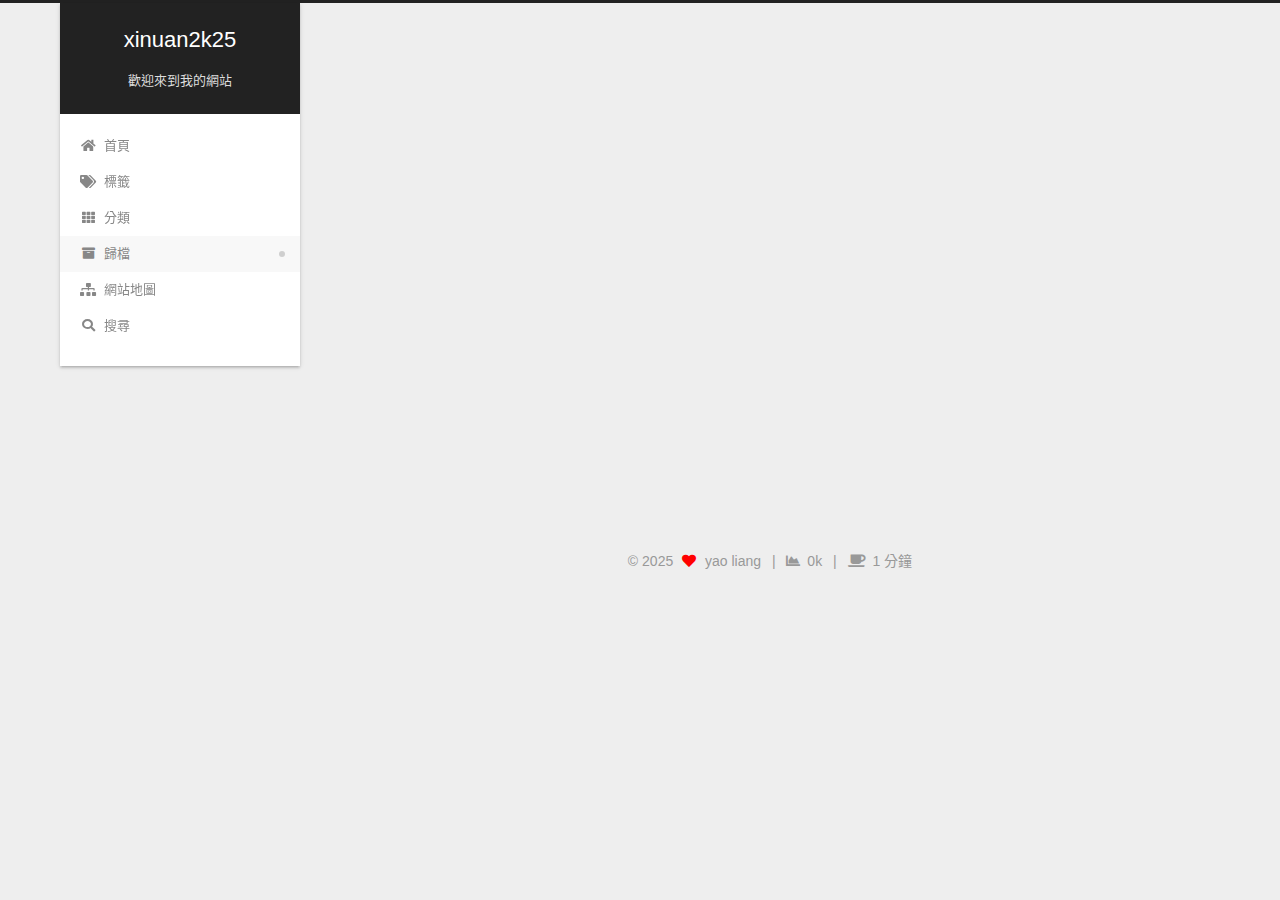
<file: archives/2025/index.html>
<!DOCTYPE html>
<html lang="zh-TW">
<head>
  <meta charset="UTF-8">
<meta name="viewport" content="width=device-width, initial-scale=1, maximum-scale=2">
<meta name="theme-color" content="#222">
<meta name="generator" content="Hexo 7.3.0">
  <link rel="apple-touch-icon" sizes="180x180" href="/images/apple-touch-icon-next.png">
  <link rel="icon" type="image/png" sizes="32x32" href="/images/favicon-32x32-next.png">
  <link rel="icon" type="image/png" sizes="16x16" href="/images/favicon-16x16-next.png">
  <link rel="mask-icon" href="/images/logo.svg" color="#222">

<link rel="stylesheet" href="/css/main.css">


<link rel="stylesheet" href="/lib/font-awesome/css/all.min.css">

<script id="hexo-configurations">
    var NexT = window.NexT || {};
    var CONFIG = {"hostname":"alenneedlearn.github.io","root":"/","scheme":"Gemini","version":"7.8.0","exturl":false,"sidebar":{"position":"left","display":"post","padding":18,"offset":12,"onmobile":false},"copycode":{"enable":false,"show_result":false,"style":null},"back2top":{"enable":true,"sidebar":false,"scrollpercent":false},"bookmark":{"enable":false,"color":"#222","save":"auto"},"fancybox":false,"mediumzoom":false,"lazyload":false,"pangu":false,"comments":{"style":"tabs","active":null,"storage":true,"lazyload":false,"nav":null},"algolia":{"hits":{"per_page":10},"labels":{"input_placeholder":"Search for Posts","hits_empty":"We didn't find any results for the search: ${query}","hits_stats":"${hits} results found in ${time} ms"}},"localsearch":{"enable":true,"trigger":"auto","top_n_per_article":1,"unescape":false,"preload":false},"motion":{"enable":true,"async":false,"transition":{"post_block":"fadeIn","post_header":"slideDownIn","post_body":"slideDownIn","coll_header":"slideLeftIn","sidebar":"slideUpIn"}},"path":"search.json"};
  </script>

  <meta name="description" content="xinuan">
<meta property="og:type" content="website">
<meta property="og:title" content="xinuan2k25">
<meta property="og:url" content="https://alenneedlearn.github.io/archives/2025/index.html">
<meta property="og:site_name" content="xinuan2k25">
<meta property="og:description" content="xinuan">
<meta property="og:locale" content="zh_TW">
<meta property="article:author" content="yao liang">
<meta property="article:tag" content="yao">
<meta name="twitter:card" content="summary">

<link rel="canonical" href="https://alenneedlearn.github.io/archives/2025/">


<script id="page-configurations">
  // https://hexo.io/docs/variables.html
  CONFIG.page = {
    sidebar: "",
    isHome : false,
    isPost : false,
    lang   : 'zh-TW'
  };
</script>

  <title>歸檔 | xinuan2k25</title>
  
    <script async src="https://www.googletagmanager.com/gtag/js?id=G-X19CVVST2R"></script>
    <script>
      if (CONFIG.hostname === location.hostname) {
        window.dataLayer = window.dataLayer || [];
        function gtag(){dataLayer.push(arguments);}
        gtag('js', new Date());
        gtag('config', 'G-X19CVVST2R');
      }
    </script>






  <noscript>
  <style>
  .use-motion .brand,
  .use-motion .menu-item,
  .sidebar-inner,
  .use-motion .post-block,
  .use-motion .pagination,
  .use-motion .comments,
  .use-motion .post-header,
  .use-motion .post-body,
  .use-motion .collection-header { opacity: initial; }

  .use-motion .site-title,
  .use-motion .site-subtitle {
    opacity: initial;
    top: initial;
  }

  .use-motion .logo-line-before i { left: initial; }
  .use-motion .logo-line-after i { right: initial; }
  </style>
</noscript>

<link rel="alternate" href="/atom.xml" title="xinuan2k25" type="application/atom+xml">
</head>

<body itemscope itemtype="http://schema.org/WebPage">
  <div class="container use-motion">
    <div class="headband"></div>

    <header class="header" itemscope itemtype="http://schema.org/WPHeader">
      <div class="header-inner"><div class="site-brand-container">
  <div class="site-nav-toggle">
    <div class="toggle" aria-label="切換導航欄">
      <span class="toggle-line toggle-line-first"></span>
      <span class="toggle-line toggle-line-middle"></span>
      <span class="toggle-line toggle-line-last"></span>
    </div>
  </div>

  <div class="site-meta">

    <a href="/" class="brand" rel="start">
      <span class="logo-line-before"><i></i></span>
      <h1 class="site-title">xinuan2k25</h1>
      <span class="logo-line-after"><i></i></span>
    </a>
      <p class="site-subtitle" itemprop="description">歡迎來到我的網站</p>
  </div>

  <div class="site-nav-right">
    <div class="toggle popup-trigger">
        <i class="fa fa-search fa-fw fa-lg"></i>
    </div>
  </div>
</div>




<nav class="site-nav">
  <ul id="menu" class="main-menu menu">
        <li class="menu-item menu-item-home">

    <a href="/" rel="section"><i class="fa fa-home fa-fw"></i>首頁</a>

  </li>
        <li class="menu-item menu-item-tags">

    <a href="/tags/" rel="section"><i class="fa fa-tags fa-fw"></i>標籤</a>

  </li>
        <li class="menu-item menu-item-categories">

    <a href="/categories/" rel="section"><i class="fa fa-th fa-fw"></i>分類</a>

  </li>
        <li class="menu-item menu-item-archives">

    <a href="/archives/" rel="section"><i class="fa fa-archive fa-fw"></i>歸檔</a>

  </li>
        <li class="menu-item menu-item-sitemap">

    <a href="/sitemap.xml" rel="section"><i class="fa fa-sitemap fa-fw"></i>網站地圖</a>

  </li>
      <li class="menu-item menu-item-search">
        <a role="button" class="popup-trigger"><i class="fa fa-search fa-fw"></i>搜尋
        </a>
      </li>
  </ul>
</nav>



  <div class="search-pop-overlay">
    <div class="popup search-popup">
        <div class="search-header">
  <span class="search-icon">
    <i class="fa fa-search"></i>
  </span>
  <div class="search-input-container">
    <input autocomplete="off" autocapitalize="off"
           placeholder="搜尋..." spellcheck="false"
           type="search" class="search-input">
  </div>
  <span class="popup-btn-close">
    <i class="fa fa-times-circle"></i>
  </span>
</div>
<div id="search-result">
  <div id="no-result">
    <i class="fa fa-spinner fa-pulse fa-5x fa-fw"></i>
  </div>
</div>

    </div>
  </div>

</div>
    </header>

    
  <div class="back-to-top">
    <i class="fa fa-arrow-up"></i>
    <span>0%</span>
  </div>


    <main class="main">
      <div class="main-inner">
        <div class="content-wrap">
          

          <div class="content archive">
            

  
  
  
  <div class="post-block">
    <div class="posts-collapse">
      <div class="collection-title">
        <span class="collection-header">嗯..! 目前共有 1 篇文章。 繼續努力。</span>
      </div>

      
    <div class="collection-year">
      <span class="collection-header">2025</span>
    </div>

  <article itemscope itemtype="http://schema.org/Article">
    <header class="post-header">

      <div class="post-meta">
        <time itemprop="dateCreated"
              datetime="2025-03-04T15:35:21+08:00"
              content="2025-03-04">
          03-04
        </time>
      </div>

      <div class="post-title">
          <a class="post-title-link" href="/2025/03/04/first/" itemprop="url">
            <span itemprop="name">first</span>
          </a>
      </div>

    </header>
  </article>


    </div>
  </div>
  
  
  

  



          </div>
          

<script>
  window.addEventListener('tabs:register', () => {
    let { activeClass } = CONFIG.comments;
    if (CONFIG.comments.storage) {
      activeClass = localStorage.getItem('comments_active') || activeClass;
    }
    if (activeClass) {
      let activeTab = document.querySelector(`a[href="#comment-${activeClass}"]`);
      if (activeTab) {
        activeTab.click();
      }
    }
  });
  if (CONFIG.comments.storage) {
    window.addEventListener('tabs:click', event => {
      if (!event.target.matches('.tabs-comment .tab-content .tab-pane')) return;
      let commentClass = event.target.classList[1];
      localStorage.setItem('comments_active', commentClass);
    });
  }
</script>

        </div>
          
  
  <div class="toggle sidebar-toggle">
    <span class="toggle-line toggle-line-first"></span>
    <span class="toggle-line toggle-line-middle"></span>
    <span class="toggle-line toggle-line-last"></span>
  </div>

  <aside class="sidebar">
    <div class="sidebar-inner">

      <ul class="sidebar-nav motion-element">
        <li class="sidebar-nav-toc">
          文章目錄
        </li>
        <li class="sidebar-nav-overview">
          本站概要
        </li>
      </ul>

      <!--noindex-->
      <div class="post-toc-wrap sidebar-panel">
      </div>
      <!--/noindex-->

      <div class="site-overview-wrap sidebar-panel">
        <div class="site-author motion-element" itemprop="author" itemscope itemtype="http://schema.org/Person">
  <p class="site-author-name" itemprop="name">yao liang</p>
  <div class="site-description" itemprop="description">xinuan</div>
</div>
<div class="site-state-wrap motion-element">
  <nav class="site-state">
      <div class="site-state-item site-state-posts">
          <a href="/archives/">
        
          <span class="site-state-item-count">1</span>
          <span class="site-state-item-name">文章</span>
        </a>
      </div>
  </nav>
</div>



      </div>

    </div>
  </aside>
  <div id="sidebar-dimmer"></div>


      </div>
    </main>

    <footer class="footer">
      <div class="footer-inner">
        

        

<div class="copyright">
  
  &copy; 
  <span itemprop="copyrightYear">2025</span>
  <span class="with-love">
    <i class="fa fa-heart"></i>
  </span>
  <span class="author" itemprop="copyrightHolder">yao liang</span>
    <span class="post-meta-divider">|</span>
    <span class="post-meta-item-icon">
      <i class="fa fa-chart-area"></i>
    </span>
    <span title="總字數">0k</span>
    <span class="post-meta-divider">|</span>
    <span class="post-meta-item-icon">
      <i class="fa fa-coffee"></i>
    </span>
    <span title="所需總閱讀時間">1 分鐘</span>
</div>

        








      </div>
    </footer>
  </div>

  
  <script src="/lib/anime.min.js"></script>
  <script src="/lib/velocity/velocity.min.js"></script>
  <script src="/lib/velocity/velocity.ui.min.js"></script>

<script src="/js/utils.js"></script>

<script src="/js/motion.js"></script>


<script src="/js/schemes/pisces.js"></script>


<script src="/js/next-boot.js"></script>




  




  
<script src="/js/local-search.js"></script>













  

  

<script>
  function loadCount() {
    var d = document, s = d.createElement('script');
    s.src = 'https://alenneedlearn.disqus.com/count.js';
    s.id = 'dsq-count-scr';
    (d.head || d.body).appendChild(s);
  }
  // defer loading until the whole page loading is completed
  window.addEventListener('load', loadCount, false);
</script>

</body>
</html>
</file>
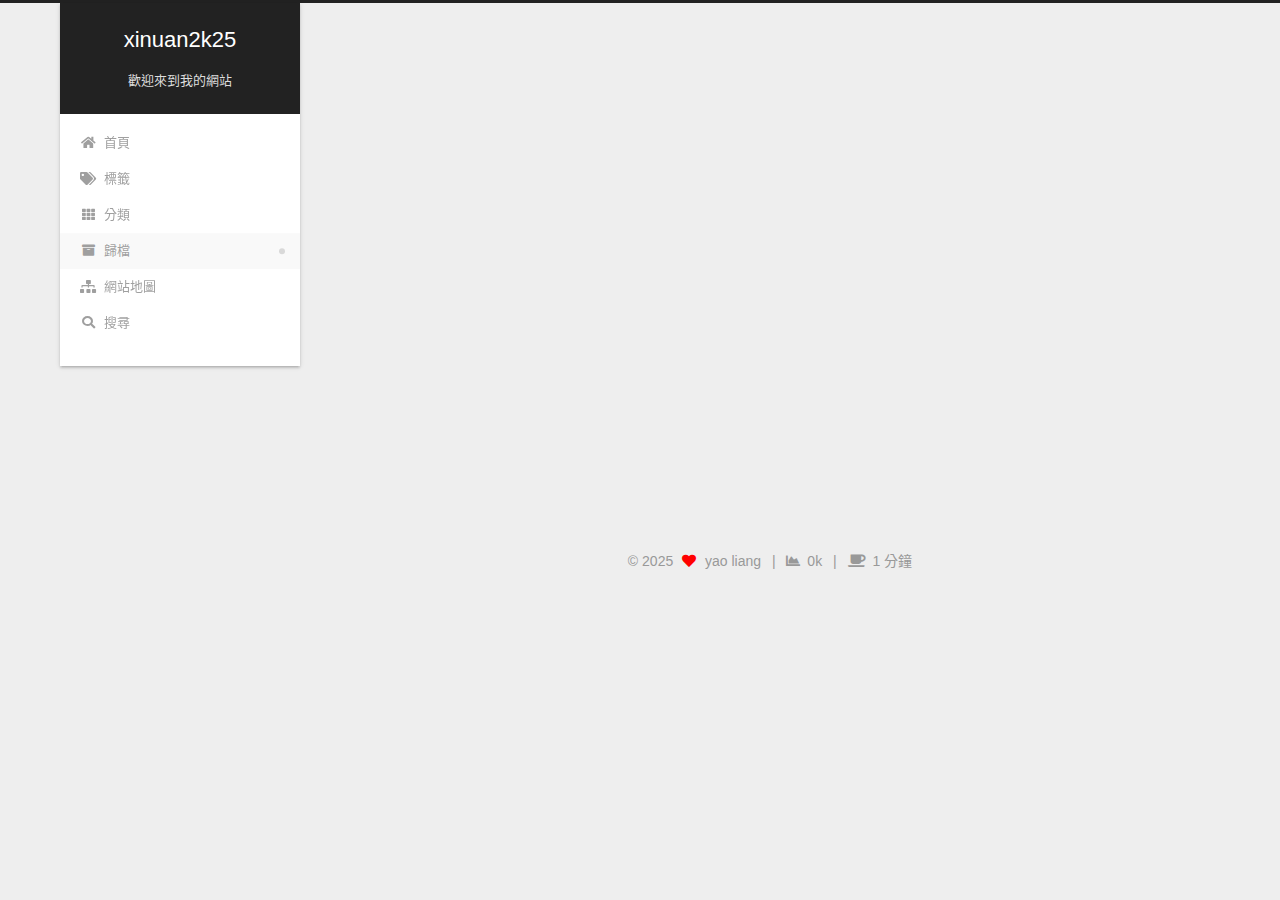
<file: archives/2025/03/index.html>
<!DOCTYPE html>
<html lang="zh-TW">
<head>
  <meta charset="UTF-8">
<meta name="viewport" content="width=device-width, initial-scale=1, maximum-scale=2">
<meta name="theme-color" content="#222">
<meta name="generator" content="Hexo 7.3.0">
  <link rel="apple-touch-icon" sizes="180x180" href="/images/apple-touch-icon-next.png">
  <link rel="icon" type="image/png" sizes="32x32" href="/images/favicon-32x32-next.png">
  <link rel="icon" type="image/png" sizes="16x16" href="/images/favicon-16x16-next.png">
  <link rel="mask-icon" href="/images/logo.svg" color="#222">

<link rel="stylesheet" href="/css/main.css">


<link rel="stylesheet" href="/lib/font-awesome/css/all.min.css">

<script id="hexo-configurations">
    var NexT = window.NexT || {};
    var CONFIG = {"hostname":"alenneedlearn.github.io","root":"/","scheme":"Gemini","version":"7.8.0","exturl":false,"sidebar":{"position":"left","display":"post","padding":18,"offset":12,"onmobile":false},"copycode":{"enable":false,"show_result":false,"style":null},"back2top":{"enable":true,"sidebar":false,"scrollpercent":false},"bookmark":{"enable":false,"color":"#222","save":"auto"},"fancybox":false,"mediumzoom":false,"lazyload":false,"pangu":false,"comments":{"style":"tabs","active":null,"storage":true,"lazyload":false,"nav":null},"algolia":{"hits":{"per_page":10},"labels":{"input_placeholder":"Search for Posts","hits_empty":"We didn't find any results for the search: ${query}","hits_stats":"${hits} results found in ${time} ms"}},"localsearch":{"enable":true,"trigger":"auto","top_n_per_article":1,"unescape":false,"preload":false},"motion":{"enable":true,"async":false,"transition":{"post_block":"fadeIn","post_header":"slideDownIn","post_body":"slideDownIn","coll_header":"slideLeftIn","sidebar":"slideUpIn"}},"path":"search.json"};
  </script>

  <meta name="description" content="xinuan">
<meta property="og:type" content="website">
<meta property="og:title" content="xinuan2k25">
<meta property="og:url" content="https://alenneedlearn.github.io/archives/2025/03/index.html">
<meta property="og:site_name" content="xinuan2k25">
<meta property="og:description" content="xinuan">
<meta property="og:locale" content="zh_TW">
<meta property="article:author" content="yao liang">
<meta property="article:tag" content="yao">
<meta name="twitter:card" content="summary">

<link rel="canonical" href="https://alenneedlearn.github.io/archives/2025/03/">


<script id="page-configurations">
  // https://hexo.io/docs/variables.html
  CONFIG.page = {
    sidebar: "",
    isHome : false,
    isPost : false,
    lang   : 'zh-TW'
  };
</script>

  <title>歸檔 | xinuan2k25</title>
  
    <script async src="https://www.googletagmanager.com/gtag/js?id=G-X19CVVST2R"></script>
    <script>
      if (CONFIG.hostname === location.hostname) {
        window.dataLayer = window.dataLayer || [];
        function gtag(){dataLayer.push(arguments);}
        gtag('js', new Date());
        gtag('config', 'G-X19CVVST2R');
      }
    </script>






  <noscript>
  <style>
  .use-motion .brand,
  .use-motion .menu-item,
  .sidebar-inner,
  .use-motion .post-block,
  .use-motion .pagination,
  .use-motion .comments,
  .use-motion .post-header,
  .use-motion .post-body,
  .use-motion .collection-header { opacity: initial; }

  .use-motion .site-title,
  .use-motion .site-subtitle {
    opacity: initial;
    top: initial;
  }

  .use-motion .logo-line-before i { left: initial; }
  .use-motion .logo-line-after i { right: initial; }
  </style>
</noscript>

<link rel="alternate" href="/atom.xml" title="xinuan2k25" type="application/atom+xml">
</head>

<body itemscope itemtype="http://schema.org/WebPage">
  <div class="container use-motion">
    <div class="headband"></div>

    <header class="header" itemscope itemtype="http://schema.org/WPHeader">
      <div class="header-inner"><div class="site-brand-container">
  <div class="site-nav-toggle">
    <div class="toggle" aria-label="切換導航欄">
      <span class="toggle-line toggle-line-first"></span>
      <span class="toggle-line toggle-line-middle"></span>
      <span class="toggle-line toggle-line-last"></span>
    </div>
  </div>

  <div class="site-meta">

    <a href="/" class="brand" rel="start">
      <span class="logo-line-before"><i></i></span>
      <h1 class="site-title">xinuan2k25</h1>
      <span class="logo-line-after"><i></i></span>
    </a>
      <p class="site-subtitle" itemprop="description">歡迎來到我的網站</p>
  </div>

  <div class="site-nav-right">
    <div class="toggle popup-trigger">
        <i class="fa fa-search fa-fw fa-lg"></i>
    </div>
  </div>
</div>




<nav class="site-nav">
  <ul id="menu" class="main-menu menu">
        <li class="menu-item menu-item-home">

    <a href="/" rel="section"><i class="fa fa-home fa-fw"></i>首頁</a>

  </li>
        <li class="menu-item menu-item-tags">

    <a href="/tags/" rel="section"><i class="fa fa-tags fa-fw"></i>標籤</a>

  </li>
        <li class="menu-item menu-item-categories">

    <a href="/categories/" rel="section"><i class="fa fa-th fa-fw"></i>分類</a>

  </li>
        <li class="menu-item menu-item-archives">

    <a href="/archives/" rel="section"><i class="fa fa-archive fa-fw"></i>歸檔</a>

  </li>
        <li class="menu-item menu-item-sitemap">

    <a href="/sitemap.xml" rel="section"><i class="fa fa-sitemap fa-fw"></i>網站地圖</a>

  </li>
      <li class="menu-item menu-item-search">
        <a role="button" class="popup-trigger"><i class="fa fa-search fa-fw"></i>搜尋
        </a>
      </li>
  </ul>
</nav>



  <div class="search-pop-overlay">
    <div class="popup search-popup">
        <div class="search-header">
  <span class="search-icon">
    <i class="fa fa-search"></i>
  </span>
  <div class="search-input-container">
    <input autocomplete="off" autocapitalize="off"
           placeholder="搜尋..." spellcheck="false"
           type="search" class="search-input">
  </div>
  <span class="popup-btn-close">
    <i class="fa fa-times-circle"></i>
  </span>
</div>
<div id="search-result">
  <div id="no-result">
    <i class="fa fa-spinner fa-pulse fa-5x fa-fw"></i>
  </div>
</div>

    </div>
  </div>

</div>
    </header>

    
  <div class="back-to-top">
    <i class="fa fa-arrow-up"></i>
    <span>0%</span>
  </div>


    <main class="main">
      <div class="main-inner">
        <div class="content-wrap">
          

          <div class="content archive">
            

  
  
  
  <div class="post-block">
    <div class="posts-collapse">
      <div class="collection-title">
        <span class="collection-header">嗯..! 目前共有 1 篇文章。 繼續努力。</span>
      </div>

      
    <div class="collection-year">
      <span class="collection-header">2025</span>
    </div>

  <article itemscope itemtype="http://schema.org/Article">
    <header class="post-header">

      <div class="post-meta">
        <time itemprop="dateCreated"
              datetime="2025-03-04T15:35:21+08:00"
              content="2025-03-04">
          03-04
        </time>
      </div>

      <div class="post-title">
          <a class="post-title-link" href="/2025/03/04/first/" itemprop="url">
            <span itemprop="name">first</span>
          </a>
      </div>

    </header>
  </article>


    </div>
  </div>
  
  
  

  



          </div>
          

<script>
  window.addEventListener('tabs:register', () => {
    let { activeClass } = CONFIG.comments;
    if (CONFIG.comments.storage) {
      activeClass = localStorage.getItem('comments_active') || activeClass;
    }
    if (activeClass) {
      let activeTab = document.querySelector(`a[href="#comment-${activeClass}"]`);
      if (activeTab) {
        activeTab.click();
      }
    }
  });
  if (CONFIG.comments.storage) {
    window.addEventListener('tabs:click', event => {
      if (!event.target.matches('.tabs-comment .tab-content .tab-pane')) return;
      let commentClass = event.target.classList[1];
      localStorage.setItem('comments_active', commentClass);
    });
  }
</script>

        </div>
          
  
  <div class="toggle sidebar-toggle">
    <span class="toggle-line toggle-line-first"></span>
    <span class="toggle-line toggle-line-middle"></span>
    <span class="toggle-line toggle-line-last"></span>
  </div>

  <aside class="sidebar">
    <div class="sidebar-inner">

      <ul class="sidebar-nav motion-element">
        <li class="sidebar-nav-toc">
          文章目錄
        </li>
        <li class="sidebar-nav-overview">
          本站概要
        </li>
      </ul>

      <!--noindex-->
      <div class="post-toc-wrap sidebar-panel">
      </div>
      <!--/noindex-->

      <div class="site-overview-wrap sidebar-panel">
        <div class="site-author motion-element" itemprop="author" itemscope itemtype="http://schema.org/Person">
  <p class="site-author-name" itemprop="name">yao liang</p>
  <div class="site-description" itemprop="description">xinuan</div>
</div>
<div class="site-state-wrap motion-element">
  <nav class="site-state">
      <div class="site-state-item site-state-posts">
          <a href="/archives/">
        
          <span class="site-state-item-count">1</span>
          <span class="site-state-item-name">文章</span>
        </a>
      </div>
  </nav>
</div>



      </div>

    </div>
  </aside>
  <div id="sidebar-dimmer"></div>


      </div>
    </main>

    <footer class="footer">
      <div class="footer-inner">
        

        

<div class="copyright">
  
  &copy; 
  <span itemprop="copyrightYear">2025</span>
  <span class="with-love">
    <i class="fa fa-heart"></i>
  </span>
  <span class="author" itemprop="copyrightHolder">yao liang</span>
    <span class="post-meta-divider">|</span>
    <span class="post-meta-item-icon">
      <i class="fa fa-chart-area"></i>
    </span>
    <span title="總字數">0k</span>
    <span class="post-meta-divider">|</span>
    <span class="post-meta-item-icon">
      <i class="fa fa-coffee"></i>
    </span>
    <span title="所需總閱讀時間">1 分鐘</span>
</div>

        








      </div>
    </footer>
  </div>

  
  <script src="/lib/anime.min.js"></script>
  <script src="/lib/velocity/velocity.min.js"></script>
  <script src="/lib/velocity/velocity.ui.min.js"></script>

<script src="/js/utils.js"></script>

<script src="/js/motion.js"></script>


<script src="/js/schemes/pisces.js"></script>


<script src="/js/next-boot.js"></script>




  




  
<script src="/js/local-search.js"></script>













  

  

<script>
  function loadCount() {
    var d = document, s = d.createElement('script');
    s.src = 'https://alenneedlearn.disqus.com/count.js';
    s.id = 'dsq-count-scr';
    (d.head || d.body).appendChild(s);
  }
  // defer loading until the whole page loading is completed
  window.addEventListener('load', loadCount, false);
</script>

</body>
</html>
</file>
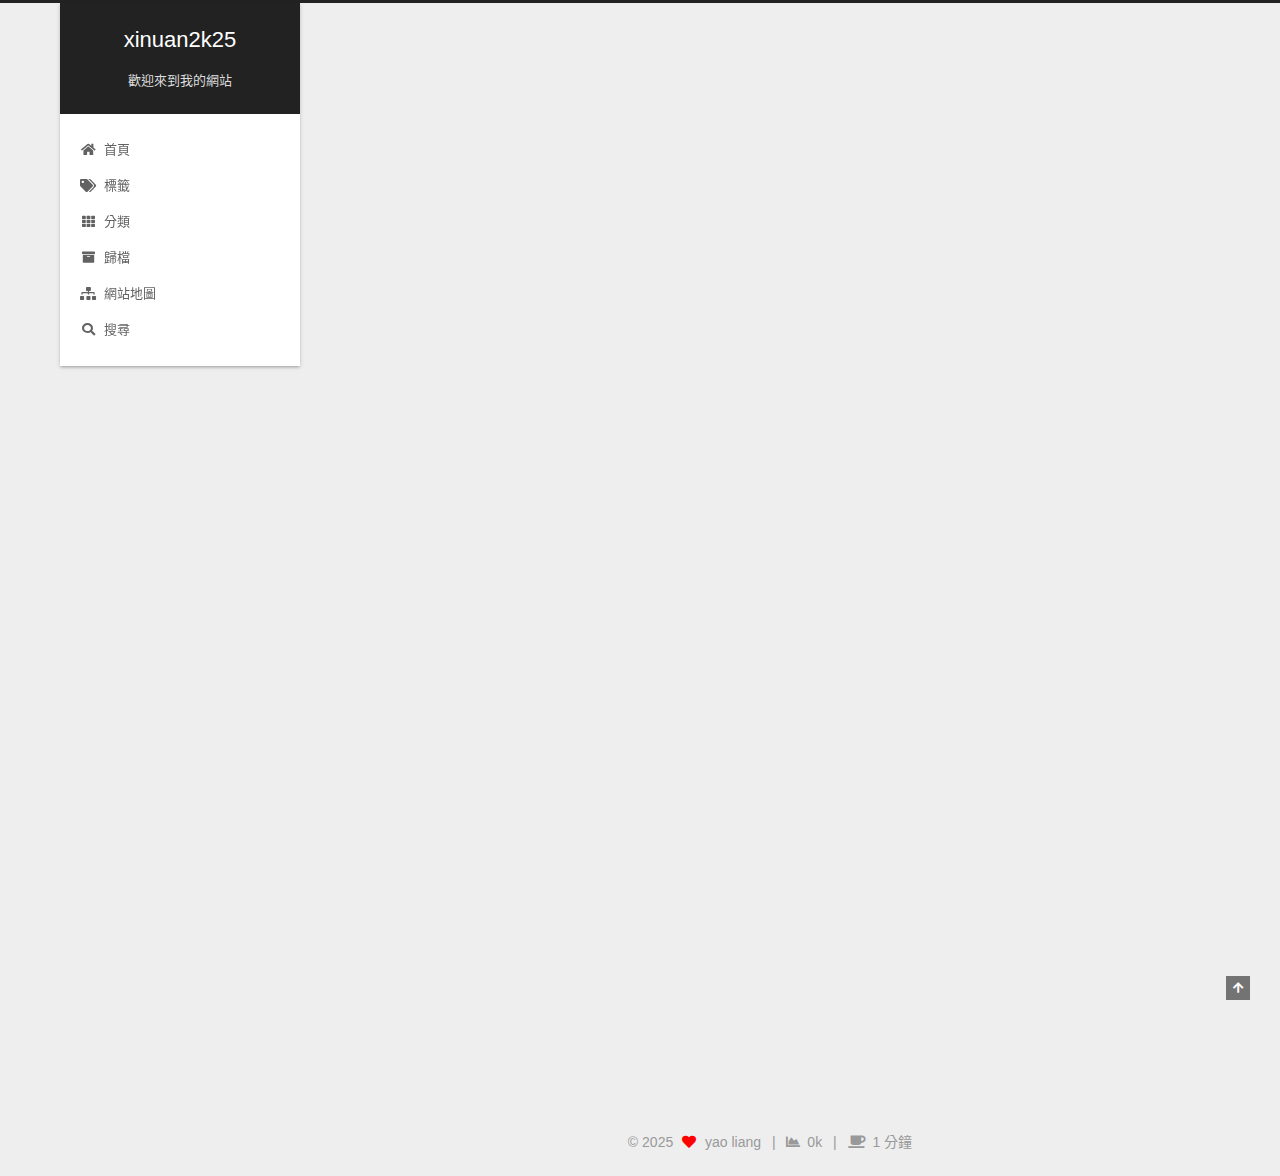
<file: 2025/03/04/first/index.html>
<!DOCTYPE html>
<html lang="zh-TW">
<head>
  <meta charset="UTF-8">
<meta name="viewport" content="width=device-width, initial-scale=1, maximum-scale=2">
<meta name="theme-color" content="#222">
<meta name="generator" content="Hexo 7.3.0">
  <link rel="apple-touch-icon" sizes="180x180" href="/images/apple-touch-icon-next.png">
  <link rel="icon" type="image/png" sizes="32x32" href="/images/favicon-32x32-next.png">
  <link rel="icon" type="image/png" sizes="16x16" href="/images/favicon-16x16-next.png">
  <link rel="mask-icon" href="/images/logo.svg" color="#222">

<link rel="stylesheet" href="/css/main.css">


<link rel="stylesheet" href="/lib/font-awesome/css/all.min.css">

<script id="hexo-configurations">
    var NexT = window.NexT || {};
    var CONFIG = {"hostname":"alenneedlearn.github.io","root":"/","scheme":"Gemini","version":"7.8.0","exturl":false,"sidebar":{"position":"left","display":"post","padding":18,"offset":12,"onmobile":false},"copycode":{"enable":false,"show_result":false,"style":null},"back2top":{"enable":true,"sidebar":false,"scrollpercent":false},"bookmark":{"enable":false,"color":"#222","save":"auto"},"fancybox":false,"mediumzoom":false,"lazyload":false,"pangu":false,"comments":{"style":"tabs","active":null,"storage":true,"lazyload":false,"nav":null},"algolia":{"hits":{"per_page":10},"labels":{"input_placeholder":"Search for Posts","hits_empty":"We didn't find any results for the search: ${query}","hits_stats":"${hits} results found in ${time} ms"}},"localsearch":{"enable":true,"trigger":"auto","top_n_per_article":1,"unescape":false,"preload":false},"motion":{"enable":true,"async":false,"transition":{"post_block":"fadeIn","post_header":"slideDownIn","post_body":"slideDownIn","coll_header":"slideLeftIn","sidebar":"slideUpIn"}},"path":"search.json"};
  </script>

  <meta name="description" content="我的第一站歡迎來到我的頁面！在這裡，我分享了我最喜愛的旅行、美食以及日常生活的一些點滴。 旅行我愛探索世界，這些年來我已經走過了多個國家。在 Instagram 上，你可以看到我拍攝的一些美麗風景照片。 美食作為一個美食愛好者，我在 Instagram 上經常分享我嘗試的各種美食。不管是街邊小吃還是高檔餐廳，都會讓你看到不一樣的味蕾享受。 日常生活除了旅行和美食，我的日常生活也充滿了色彩。在我的">
<meta property="og:type" content="article">
<meta property="og:title" content="first">
<meta property="og:url" content="https://alenneedlearn.github.io/2025/03/04/first/index.html">
<meta property="og:site_name" content="xinuan2k25">
<meta property="og:description" content="我的第一站歡迎來到我的頁面！在這裡，我分享了我最喜愛的旅行、美食以及日常生活的一些點滴。 旅行我愛探索世界，這些年來我已經走過了多個國家。在 Instagram 上，你可以看到我拍攝的一些美麗風景照片。 美食作為一個美食愛好者，我在 Instagram 上經常分享我嘗試的各種美食。不管是街邊小吃還是高檔餐廳，都會讓你看到不一樣的味蕾享受。 日常生活除了旅行和美食，我的日常生活也充滿了色彩。在我的">
<meta property="og:locale" content="zh_TW">
<meta property="article:published_time" content="2025-03-04T07:35:21.000Z">
<meta property="article:modified_time" content="2025-03-14T08:11:03.756Z">
<meta property="article:author" content="yao liang">
<meta property="article:tag" content="yao">
<meta name="twitter:card" content="summary">

<link rel="canonical" href="https://alenneedlearn.github.io/2025/03/04/first/">


<script id="page-configurations">
  // https://hexo.io/docs/variables.html
  CONFIG.page = {
    sidebar: "",
    isHome : false,
    isPost : true,
    lang   : 'zh-TW'
  };
</script>

  <title>first | xinuan2k25</title>
  
    <script async src="https://www.googletagmanager.com/gtag/js?id=G-X19CVVST2R"></script>
    <script>
      if (CONFIG.hostname === location.hostname) {
        window.dataLayer = window.dataLayer || [];
        function gtag(){dataLayer.push(arguments);}
        gtag('js', new Date());
        gtag('config', 'G-X19CVVST2R');
      }
    </script>






  <noscript>
  <style>
  .use-motion .brand,
  .use-motion .menu-item,
  .sidebar-inner,
  .use-motion .post-block,
  .use-motion .pagination,
  .use-motion .comments,
  .use-motion .post-header,
  .use-motion .post-body,
  .use-motion .collection-header { opacity: initial; }

  .use-motion .site-title,
  .use-motion .site-subtitle {
    opacity: initial;
    top: initial;
  }

  .use-motion .logo-line-before i { left: initial; }
  .use-motion .logo-line-after i { right: initial; }
  </style>
</noscript>

<link rel="alternate" href="/atom.xml" title="xinuan2k25" type="application/atom+xml">
</head>

<body itemscope itemtype="http://schema.org/WebPage">
  <div class="container use-motion">
    <div class="headband"></div>

    <header class="header" itemscope itemtype="http://schema.org/WPHeader">
      <div class="header-inner"><div class="site-brand-container">
  <div class="site-nav-toggle">
    <div class="toggle" aria-label="切換導航欄">
      <span class="toggle-line toggle-line-first"></span>
      <span class="toggle-line toggle-line-middle"></span>
      <span class="toggle-line toggle-line-last"></span>
    </div>
  </div>

  <div class="site-meta">

    <a href="/" class="brand" rel="start">
      <span class="logo-line-before"><i></i></span>
      <h1 class="site-title">xinuan2k25</h1>
      <span class="logo-line-after"><i></i></span>
    </a>
      <p class="site-subtitle" itemprop="description">歡迎來到我的網站</p>
  </div>

  <div class="site-nav-right">
    <div class="toggle popup-trigger">
        <i class="fa fa-search fa-fw fa-lg"></i>
    </div>
  </div>
</div>




<nav class="site-nav">
  <ul id="menu" class="main-menu menu">
        <li class="menu-item menu-item-home">

    <a href="/" rel="section"><i class="fa fa-home fa-fw"></i>首頁</a>

  </li>
        <li class="menu-item menu-item-tags">

    <a href="/tags/" rel="section"><i class="fa fa-tags fa-fw"></i>標籤</a>

  </li>
        <li class="menu-item menu-item-categories">

    <a href="/categories/" rel="section"><i class="fa fa-th fa-fw"></i>分類</a>

  </li>
        <li class="menu-item menu-item-archives">

    <a href="/archives/" rel="section"><i class="fa fa-archive fa-fw"></i>歸檔</a>

  </li>
        <li class="menu-item menu-item-sitemap">

    <a href="/sitemap.xml" rel="section"><i class="fa fa-sitemap fa-fw"></i>網站地圖</a>

  </li>
      <li class="menu-item menu-item-search">
        <a role="button" class="popup-trigger"><i class="fa fa-search fa-fw"></i>搜尋
        </a>
      </li>
  </ul>
</nav>



  <div class="search-pop-overlay">
    <div class="popup search-popup">
        <div class="search-header">
  <span class="search-icon">
    <i class="fa fa-search"></i>
  </span>
  <div class="search-input-container">
    <input autocomplete="off" autocapitalize="off"
           placeholder="搜尋..." spellcheck="false"
           type="search" class="search-input">
  </div>
  <span class="popup-btn-close">
    <i class="fa fa-times-circle"></i>
  </span>
</div>
<div id="search-result">
  <div id="no-result">
    <i class="fa fa-spinner fa-pulse fa-5x fa-fw"></i>
  </div>
</div>

    </div>
  </div>

</div>
    </header>

    
  <div class="back-to-top">
    <i class="fa fa-arrow-up"></i>
    <span>0%</span>
  </div>


    <main class="main">
      <div class="main-inner">
        <div class="content-wrap">
          

          <div class="content post posts-expand">
            

    
  
  
  <article itemscope itemtype="http://schema.org/Article" class="post-block" lang="zh-TW">
    <link itemprop="mainEntityOfPage" href="https://alenneedlearn.github.io/2025/03/04/first/">

    <span hidden itemprop="author" itemscope itemtype="http://schema.org/Person">
      <meta itemprop="image" content="/images/avatar.gif">
      <meta itemprop="name" content="yao liang">
      <meta itemprop="description" content="xinuan">
    </span>

    <span hidden itemprop="publisher" itemscope itemtype="http://schema.org/Organization">
      <meta itemprop="name" content="xinuan2k25">
    </span>
      <header class="post-header">
        <h1 class="post-title" itemprop="name headline">
          first
        </h1>

        <div class="post-meta">
            <span class="post-meta-item">
              <span class="post-meta-item-icon">
                <i class="far fa-calendar"></i>
              </span>
              <span class="post-meta-item-text">發表於</span>

              <time title="創建時間：2025-03-04 15:35:21" itemprop="dateCreated datePublished" datetime="2025-03-04T15:35:21+08:00">2025-03-04</time>
            </span>
              <span class="post-meta-item">
                <span class="post-meta-item-icon">
                  <i class="far fa-calendar-check"></i>
                </span>
                <span class="post-meta-item-text">更新於</span>
                <time title="修改時間：2025-03-14 16:11:03" itemprop="dateModified" datetime="2025-03-14T16:11:03+08:00">2025-03-14</time>
              </span>

          
  
  <span class="post-meta-item">
    
      <span class="post-meta-item-icon">
        <i class="far fa-comment"></i>
      </span>
      <span class="post-meta-item-text">Disqus：</span>
    
    <a title="disqus" href="/2025/03/04/first/#disqus_thread" itemprop="discussionUrl">
      <span class="post-comments-count disqus-comment-count" data-disqus-identifier="2025/03/04/first/" itemprop="commentCount"></span>
    </a>
  </span>
  
  
            <span class="post-meta-item" title="文章字數">
              <span class="post-meta-item-icon">
                <i class="far fa-file-word"></i>
              </span>
              <span>263</span>
            </span>
            <span class="post-meta-item" title="所需閱讀時間">
              <span class="post-meta-item-icon">
                <i class="far fa-clock"></i>
              </span>
              <span>1 分鐘</span>
            </span>

        </div>
      </header>

    
    
    
    <div class="post-body" itemprop="articleBody">

      
        <h1 id="我的第一站"><a href="#我的第一站" class="headerlink" title="我的第一站"></a>我的第一站</h1><p>歡迎來到我的頁面！在這裡，我分享了我最喜愛的旅行、美食以及日常生活的一些點滴。</p>
<h2 id="旅行"><a href="#旅行" class="headerlink" title="旅行"></a>旅行</h2><p>我愛探索世界，這些年來我已經走過了多個國家。在 Instagram 上，你可以看到我拍攝的一些美麗風景照片。</p>
<h2 id="美食"><a href="#美食" class="headerlink" title="美食"></a>美食</h2><p>作為一個美食愛好者，我在 Instagram 上經常分享我嘗試的各種美食。不管是街邊小吃還是高檔餐廳，都會讓你看到不一樣的味蕾享受。</p>
<h2 id="日常生活"><a href="#日常生活" class="headerlink" title="日常生活"></a>日常生活</h2><p>除了旅行和美食，我的日常生活也充滿了色彩。在我的 Instagram 上，你會看到我與朋友們的聚會、我愛的書籍、音樂，還有許多靈感來源。</p>
<p>快來看看吧！</p>
<h1 id="我的社交媒體"><a href="#我的社交媒體" class="headerlink" title="我的社交媒體"></a>我的社交媒體</h1><p><a target="_blank" rel="noopener" href="https://www.instagram.com/xxinuan"><i class="fab fa-instagram"></i> Instagram</a><br><a target="_blank" rel="noopener" href="https://www.facebook.com/xinuan"><i class="fab fa-facebook"></i> Facebook</a></p>

    </div>

    
    
    

      <footer class="post-footer">

        


        
      </footer>
    
  </article>
  
  
  



          </div>
          
    
  <div class="comments">
    <div id="disqus_thread">
      <noscript>Please enable JavaScript to view the comments powered by Disqus.</noscript>
    </div>
  </div>
  

<script>
  window.addEventListener('tabs:register', () => {
    let { activeClass } = CONFIG.comments;
    if (CONFIG.comments.storage) {
      activeClass = localStorage.getItem('comments_active') || activeClass;
    }
    if (activeClass) {
      let activeTab = document.querySelector(`a[href="#comment-${activeClass}"]`);
      if (activeTab) {
        activeTab.click();
      }
    }
  });
  if (CONFIG.comments.storage) {
    window.addEventListener('tabs:click', event => {
      if (!event.target.matches('.tabs-comment .tab-content .tab-pane')) return;
      let commentClass = event.target.classList[1];
      localStorage.setItem('comments_active', commentClass);
    });
  }
</script>

        </div>
          
  
  <div class="toggle sidebar-toggle">
    <span class="toggle-line toggle-line-first"></span>
    <span class="toggle-line toggle-line-middle"></span>
    <span class="toggle-line toggle-line-last"></span>
  </div>

  <aside class="sidebar">
    <div class="sidebar-inner">

      <ul class="sidebar-nav motion-element">
        <li class="sidebar-nav-toc">
          文章目錄
        </li>
        <li class="sidebar-nav-overview">
          本站概要
        </li>
      </ul>

      <!--noindex-->
      <div class="post-toc-wrap sidebar-panel">
          <div class="post-toc motion-element"><ol class="nav"><li class="nav-item nav-level-1"><a class="nav-link" href="#%E6%88%91%E7%9A%84%E7%AC%AC%E4%B8%80%E7%AB%99"><span class="nav-number">1.</span> <span class="nav-text">我的第一站</span></a><ol class="nav-child"><li class="nav-item nav-level-2"><a class="nav-link" href="#%E6%97%85%E8%A1%8C"><span class="nav-number">1.1.</span> <span class="nav-text">旅行</span></a></li><li class="nav-item nav-level-2"><a class="nav-link" href="#%E7%BE%8E%E9%A3%9F"><span class="nav-number">1.2.</span> <span class="nav-text">美食</span></a></li><li class="nav-item nav-level-2"><a class="nav-link" href="#%E6%97%A5%E5%B8%B8%E7%94%9F%E6%B4%BB"><span class="nav-number">1.3.</span> <span class="nav-text">日常生活</span></a></li></ol></li><li class="nav-item nav-level-1"><a class="nav-link" href="#%E6%88%91%E7%9A%84%E7%A4%BE%E4%BA%A4%E5%AA%92%E9%AB%94"><span class="nav-number">2.</span> <span class="nav-text">我的社交媒體</span></a></li></ol></div>
      </div>
      <!--/noindex-->

      <div class="site-overview-wrap sidebar-panel">
        <div class="site-author motion-element" itemprop="author" itemscope itemtype="http://schema.org/Person">
  <p class="site-author-name" itemprop="name">yao liang</p>
  <div class="site-description" itemprop="description">xinuan</div>
</div>
<div class="site-state-wrap motion-element">
  <nav class="site-state">
      <div class="site-state-item site-state-posts">
          <a href="/archives/">
        
          <span class="site-state-item-count">1</span>
          <span class="site-state-item-name">文章</span>
        </a>
      </div>
  </nav>
</div>



      </div>

    </div>
  </aside>
  <div id="sidebar-dimmer"></div>


      </div>
    </main>

    <footer class="footer">
      <div class="footer-inner">
        

        

<div class="copyright">
  
  &copy; 
  <span itemprop="copyrightYear">2025</span>
  <span class="with-love">
    <i class="fa fa-heart"></i>
  </span>
  <span class="author" itemprop="copyrightHolder">yao liang</span>
    <span class="post-meta-divider">|</span>
    <span class="post-meta-item-icon">
      <i class="fa fa-chart-area"></i>
    </span>
    <span title="總字數">0k</span>
    <span class="post-meta-divider">|</span>
    <span class="post-meta-item-icon">
      <i class="fa fa-coffee"></i>
    </span>
    <span title="所需總閱讀時間">1 分鐘</span>
</div>

        








      </div>
    </footer>
  </div>

  
  <script src="/lib/anime.min.js"></script>
  <script src="/lib/velocity/velocity.min.js"></script>
  <script src="/lib/velocity/velocity.ui.min.js"></script>

<script src="/js/utils.js"></script>

<script src="/js/motion.js"></script>


<script src="/js/schemes/pisces.js"></script>


<script src="/js/next-boot.js"></script>




  




  
<script src="/js/local-search.js"></script>













  

  

<script>
  function loadCount() {
    var d = document, s = d.createElement('script');
    s.src = 'https://alenneedlearn.disqus.com/count.js';
    s.id = 'dsq-count-scr';
    (d.head || d.body).appendChild(s);
  }
  // defer loading until the whole page loading is completed
  window.addEventListener('load', loadCount, false);
</script>
<script>
  var disqus_config = function() {
    this.page.url = "https://alenneedlearn.github.io/2025/03/04/first/";
    this.page.identifier = "2025/03/04/first/";
    this.page.title = "first";
    };
  NexT.utils.loadComments(document.querySelector('#disqus_thread'), () => {
    if (window.DISQUS) {
      DISQUS.reset({
        reload: true,
        config: disqus_config
      });
    } else {
      var d = document, s = d.createElement('script');
      s.src = 'https://alenneedlearn.disqus.com/embed.js';
      s.setAttribute('data-timestamp', '' + +new Date());
      (d.head || d.body).appendChild(s);
    }
  });
</script>

</body>
</html>
</file>
<file: css/main.css>
:root {
  --body-bg-color: #eee;
  --content-bg-color: #fff;
  --card-bg-color: #f5f5f5;
  --text-color: #555;
  --blockquote-color: #666;
  --link-color: #555;
  --link-hover-color: #222;
  --brand-color: #fff;
  --brand-hover-color: #fff;
  --table-row-odd-bg-color: #f9f9f9;
  --table-row-hover-bg-color: #f5f5f5;
  --menu-item-bg-color: #f5f5f5;
  --btn-default-bg: #fff;
  --btn-default-color: #555;
  --btn-default-border-color: #555;
  --btn-default-hover-bg: #222;
  --btn-default-hover-color: #fff;
  --btn-default-hover-border-color: #222;
}
@media (prefers-color-scheme: dark) {
  :root {
    --body-bg-color: #282828;
    --content-bg-color: #333;
    --card-bg-color: #555;
    --text-color: #ccc;
    --blockquote-color: #bbb;
    --link-color: #ccc;
    --link-hover-color: #eee;
    --brand-color: #ddd;
    --brand-hover-color: #ddd;
    --table-row-odd-bg-color: #282828;
    --table-row-hover-bg-color: #363636;
    --menu-item-bg-color: #555;
    --btn-default-bg: #222;
    --btn-default-color: #ccc;
    --btn-default-border-color: #555;
    --btn-default-hover-bg: #666;
    --btn-default-hover-color: #ccc;
    --btn-default-hover-border-color: #666;
  }
  img {
    opacity: 0.75;
  }
  img:hover {
    opacity: 0.9;
  }
}
html {
  line-height: 1.15; /* 1 */
  -webkit-text-size-adjust: 100%; /* 2 */
}
body {
  margin: 0;
}
main {
  display: block;
}
h1 {
  font-size: 2em;
  margin: 0.67em 0;
}
hr {
  box-sizing: content-box; /* 1 */
  height: 0; /* 1 */
  overflow: visible; /* 2 */
}
pre {
  font-family: monospace, monospace; /* 1 */
  font-size: 1em; /* 2 */
}
a {
  background: transparent;
}
abbr[title] {
  border-bottom: none; /* 1 */
  text-decoration: underline; /* 2 */
  text-decoration: underline dotted; /* 2 */
}
b,
strong {
  font-weight: bolder;
}
code,
kbd,
samp {
  font-family: monospace, monospace; /* 1 */
  font-size: 1em; /* 2 */
}
small {
  font-size: 80%;
}
sub,
sup {
  font-size: 75%;
  line-height: 0;
  position: relative;
  vertical-align: baseline;
}
sub {
  bottom: -0.25em;
}
sup {
  top: -0.5em;
}
img {
  border-style: none;
}
button,
input,
optgroup,
select,
textarea {
  font-family: inherit; /* 1 */
  font-size: 100%; /* 1 */
  line-height: 1.15; /* 1 */
  margin: 0; /* 2 */
}
button,
input {
/* 1 */
  overflow: visible;
}
button,
select {
/* 1 */
  text-transform: none;
}
button,
[type='button'],
[type='reset'],
[type='submit'] {
  -webkit-appearance: button;
}
button::-moz-focus-inner,
[type='button']::-moz-focus-inner,
[type='reset']::-moz-focus-inner,
[type='submit']::-moz-focus-inner {
  border-style: none;
  padding: 0;
}
button:-moz-focusring,
[type='button']:-moz-focusring,
[type='reset']:-moz-focusring,
[type='submit']:-moz-focusring {
  outline: 1px dotted ButtonText;
}
fieldset {
  padding: 0.35em 0.75em 0.625em;
}
legend {
  box-sizing: border-box; /* 1 */
  color: inherit; /* 2 */
  display: table; /* 1 */
  max-width: 100%; /* 1 */
  padding: 0; /* 3 */
  white-space: normal; /* 1 */
}
progress {
  vertical-align: baseline;
}
textarea {
  overflow: auto;
}
[type='checkbox'],
[type='radio'] {
  box-sizing: border-box; /* 1 */
  padding: 0; /* 2 */
}
[type='number']::-webkit-inner-spin-button,
[type='number']::-webkit-outer-spin-button {
  height: auto;
}
[type='search'] {
  outline-offset: -2px; /* 2 */
  -webkit-appearance: textfield; /* 1 */
}
[type='search']::-webkit-search-decoration {
  -webkit-appearance: none;
}
::-webkit-file-upload-button {
  font: inherit; /* 2 */
  -webkit-appearance: button; /* 1 */
}
details {
  display: block;
}
summary {
  display: list-item;
}
template {
  display: none;
}
[hidden] {
  display: none;
}
::selection {
  background: #262a30;
  color: #eee;
}
html,
body {
  height: 100%;
}
body {
  background: var(--body-bg-color);
  color: var(--text-color);
  font-family: 'Lato', "PingFang SC", "Microsoft YaHei", sans-serif;
  font-size: 1em;
  line-height: 2;
}
@media (max-width: 991px) {
  body {
    padding-left: 0 !important;
    padding-right: 0 !important;
  }
}
h1,
h2,
h3,
h4,
h5,
h6 {
  font-family: 'Lato', "PingFang SC", "Microsoft YaHei", sans-serif;
  font-weight: bold;
  line-height: 1.5;
  margin: 20px 0 15px;
}
h1 {
  font-size: 1.5em;
}
h2 {
  font-size: 1.375em;
}
h3 {
  font-size: 1.25em;
}
h4 {
  font-size: 1.125em;
}
h5 {
  font-size: 1em;
}
h6 {
  font-size: 0.875em;
}
p {
  margin: 0 0 20px 0;
}
a,
span.exturl {
  border-bottom: 1px solid #999;
  color: var(--link-color);
  outline: 0;
  text-decoration: none;
  overflow-wrap: break-word;
  word-wrap: break-word;
  cursor: pointer;
}
a:hover,
span.exturl:hover {
  border-bottom-color: var(--link-hover-color);
  color: var(--link-hover-color);
}
iframe,
img,
video {
  display: block;
  margin-left: auto;
  margin-right: auto;
  max-width: 100%;
}
hr {
  background-image: repeating-linear-gradient(-45deg, #ddd, #ddd 4px, transparent 4px, transparent 8px);
  border: 0;
  height: 3px;
  margin: 40px 0;
}
blockquote {
  border-left: 4px solid #ddd;
  color: var(--blockquote-color);
  margin: 0;
  padding: 0 15px;
}
blockquote cite::before {
  content: '-';
  padding: 0 5px;
}
dt {
  font-weight: bold;
}
dd {
  margin: 0;
  padding: 0;
}
kbd {
  background-color: #f5f5f5;
  background-image: linear-gradient(#eee, #fff, #eee);
  border: 1px solid #ccc;
  border-radius: 0.2em;
  box-shadow: 0.1em 0.1em 0.2em rgba(0,0,0,0.1);
  color: #555;
  font-family: inherit;
  padding: 0.1em 0.3em;
  white-space: nowrap;
}
.table-container {
  overflow: auto;
}
table {
  border-collapse: collapse;
  border-spacing: 0;
  font-size: 0.875em;
  margin: 0 0 20px 0;
  width: 100%;
}
tbody tr:nth-of-type(odd) {
  background: var(--table-row-odd-bg-color);
}
tbody tr:hover {
  background: var(--table-row-hover-bg-color);
}
caption,
th,
td {
  font-weight: normal;
  padding: 8px;
  vertical-align: middle;
}
th,
td {
  border: 1px solid #ddd;
  border-bottom: 3px solid #ddd;
}
th {
  font-weight: 700;
  padding-bottom: 10px;
}
td {
  border-bottom-width: 1px;
}
.btn {
  background: var(--btn-default-bg);
  border: 2px solid var(--btn-default-border-color);
  border-radius: 2px;
  color: var(--btn-default-color);
  display: inline-block;
  font-size: 0.875em;
  line-height: 2;
  padding: 0 20px;
  text-decoration: none;
  transition-property: background-color;
  transition-delay: 0s;
  transition-duration: 0.2s;
  transition-timing-function: ease-in-out;
}
.btn:hover {
  background: var(--btn-default-hover-bg);
  border-color: var(--btn-default-hover-border-color);
  color: var(--btn-default-hover-color);
}
.btn + .btn {
  margin: 0 0 8px 8px;
}
.btn .fa-fw {
  text-align: left;
  width: 1.285714285714286em;
}
.toggle {
  line-height: 0;
}
.toggle .toggle-line {
  background: #fff;
  display: inline-block;
  height: 2px;
  left: 0;
  position: relative;
  top: 0;
  transition: all 0.4s;
  vertical-align: top;
  width: 100%;
}
.toggle .toggle-line:not(:first-child) {
  margin-top: 3px;
}
.toggle.toggle-arrow .toggle-line-first {
  left: 50%;
  top: 2px;
  transform: rotate(45deg);
  width: 50%;
}
.toggle.toggle-arrow .toggle-line-middle {
  left: 2px;
  width: 90%;
}
.toggle.toggle-arrow .toggle-line-last {
  left: 50%;
  top: -2px;
  transform: rotate(-45deg);
  width: 50%;
}
.toggle.toggle-close .toggle-line-first {
  transform: rotate(-45deg);
  top: 5px;
}
.toggle.toggle-close .toggle-line-middle {
  opacity: 0;
}
.toggle.toggle-close .toggle-line-last {
  transform: rotate(45deg);
  top: -5px;
}
.highlight,
pre {
  background: #f7f7f7;
  color: #4d4d4c;
  line-height: 1.6;
  margin: 0 auto 20px;
}
pre,
code {
  font-family: consolas, Menlo, monospace, "PingFang SC", "Microsoft YaHei";
}
code {
  background: #eee;
  border-radius: 3px;
  color: #555;
  padding: 2px 4px;
  overflow-wrap: break-word;
  word-wrap: break-word;
}
.highlight *::selection {
  background: #d6d6d6;
}
.highlight pre {
  border: 0;
  margin: 0;
  padding: 10px 0;
}
.highlight table {
  border: 0;
  margin: 0;
  width: auto;
}
.highlight td {
  border: 0;
  padding: 0;
}
.highlight figcaption {
  background: #eff2f3;
  color: #4d4d4c;
  display: flex;
  font-size: 0.875em;
  justify-content: space-between;
  line-height: 1.2;
  padding: 0.5em;
}
.highlight figcaption a {
  color: #4d4d4c;
}
.highlight figcaption a:hover {
  border-bottom-color: #4d4d4c;
}
.highlight .gutter {
  -moz-user-select: none;
  -ms-user-select: none;
  -webkit-user-select: none;
  user-select: none;
}
.highlight .gutter pre {
  background: #eff2f3;
  color: #869194;
  padding-left: 10px;
  padding-right: 10px;
  text-align: right;
}
.highlight .code pre {
  background: #f7f7f7;
  padding-left: 10px;
  width: 100%;
}
.gist table {
  width: auto;
}
.gist table td {
  border: 0;
}
pre {
  overflow: auto;
  padding: 10px;
}
pre code {
  background: none;
  color: #4d4d4c;
  font-size: 0.875em;
  padding: 0;
  text-shadow: none;
}
pre .deletion {
  background: #fdd;
}
pre .addition {
  background: #dfd;
}
pre .meta {
  color: #eab700;
  -moz-user-select: none;
  -ms-user-select: none;
  -webkit-user-select: none;
  user-select: none;
}
pre .comment {
  color: #8e908c;
}
pre .variable,
pre .attribute,
pre .tag,
pre .name,
pre .regexp,
pre .ruby .constant,
pre .xml .tag .title,
pre .xml .pi,
pre .xml .doctype,
pre .html .doctype,
pre .css .id,
pre .css .class,
pre .css .pseudo {
  color: #c82829;
}
pre .number,
pre .preprocessor,
pre .built_in,
pre .builtin-name,
pre .literal,
pre .params,
pre .constant,
pre .command {
  color: #f5871f;
}
pre .ruby .class .title,
pre .css .rules .attribute,
pre .string,
pre .symbol,
pre .value,
pre .inheritance,
pre .header,
pre .ruby .symbol,
pre .xml .cdata,
pre .special,
pre .formula {
  color: #718c00;
}
pre .title,
pre .css .hexcolor {
  color: #3e999f;
}
pre .function,
pre .python .decorator,
pre .python .title,
pre .ruby .function .title,
pre .ruby .title .keyword,
pre .perl .sub,
pre .javascript .title,
pre .coffeescript .title {
  color: #4271ae;
}
pre .keyword,
pre .javascript .function {
  color: #8959a8;
}
.blockquote-center {
  border-left: none;
  margin: 40px 0;
  padding: 0;
  position: relative;
  text-align: center;
}
.blockquote-center .fa {
  display: block;
  opacity: 0.6;
  position: absolute;
  width: 100%;
}
.blockquote-center .fa-quote-left {
  border-top: 1px solid #ccc;
  text-align: left;
  top: -20px;
}
.blockquote-center .fa-quote-right {
  border-bottom: 1px solid #ccc;
  text-align: right;
  bottom: -20px;
}
.blockquote-center p,
.blockquote-center div {
  text-align: center;
}
.post-body .group-picture img {
  margin: 0 auto;
  padding: 0 3px;
}
.group-picture-row {
  margin-bottom: 6px;
  overflow: hidden;
}
.group-picture-column {
  float: left;
  margin-bottom: 10px;
}
.post-body .label {
  color: #555;
  display: inline;
  padding: 0 2px;
}
.post-body .label.default {
  background: #f0f0f0;
}
.post-body .label.primary {
  background: #efe6f7;
}
.post-body .label.info {
  background: #e5f2f8;
}
.post-body .label.success {
  background: #e7f4e9;
}
.post-body .label.warning {
  background: #fcf6e1;
}
.post-body .label.danger {
  background: #fae8eb;
}
.post-body .tabs {
  margin-bottom: 20px;
}
.post-body .tabs,
.tabs-comment {
  display: block;
  padding-top: 10px;
  position: relative;
}
.post-body .tabs ul.nav-tabs,
.tabs-comment ul.nav-tabs {
  display: flex;
  flex-wrap: wrap;
  margin: 0;
  margin-bottom: -1px;
  padding: 0;
}
@media (max-width: 413px) {
  .post-body .tabs ul.nav-tabs,
  .tabs-comment ul.nav-tabs {
    display: block;
    margin-bottom: 5px;
  }
}
.post-body .tabs ul.nav-tabs li.tab,
.tabs-comment ul.nav-tabs li.tab {
  border-bottom: 1px solid #ddd;
  border-left: 1px solid transparent;
  border-right: 1px solid transparent;
  border-top: 3px solid transparent;
  flex-grow: 1;
  list-style-type: none;
  border-radius: 0 0 0 0;
}
@media (max-width: 413px) {
  .post-body .tabs ul.nav-tabs li.tab,
  .tabs-comment ul.nav-tabs li.tab {
    border-bottom: 1px solid transparent;
    border-left: 3px solid transparent;
    border-right: 1px solid transparent;
    border-top: 1px solid transparent;
  }
}
@media (max-width: 413px) {
  .post-body .tabs ul.nav-tabs li.tab,
  .tabs-comment ul.nav-tabs li.tab {
    border-radius: 0;
  }
}
.post-body .tabs ul.nav-tabs li.tab a,
.tabs-comment ul.nav-tabs li.tab a {
  border-bottom: initial;
  display: block;
  line-height: 1.8;
  outline: 0;
  padding: 0.25em 0.75em;
  text-align: center;
  transition-delay: 0s;
  transition-duration: 0.2s;
  transition-timing-function: ease-out;
}
.post-body .tabs ul.nav-tabs li.tab a i,
.tabs-comment ul.nav-tabs li.tab a i {
  width: 1.285714285714286em;
}
.post-body .tabs ul.nav-tabs li.tab.active,
.tabs-comment ul.nav-tabs li.tab.active {
  border-bottom: 1px solid transparent;
  border-left: 1px solid #ddd;
  border-right: 1px solid #ddd;
  border-top: 3px solid #fc6423;
}
@media (max-width: 413px) {
  .post-body .tabs ul.nav-tabs li.tab.active,
  .tabs-comment ul.nav-tabs li.tab.active {
    border-bottom: 1px solid #ddd;
    border-left: 3px solid #fc6423;
    border-right: 1px solid #ddd;
    border-top: 1px solid #ddd;
  }
}
.post-body .tabs ul.nav-tabs li.tab.active a,
.tabs-comment ul.nav-tabs li.tab.active a {
  color: var(--link-color);
  cursor: default;
}
.post-body .tabs .tab-content .tab-pane,
.tabs-comment .tab-content .tab-pane {
  border: 1px solid #ddd;
  border-top: 0;
  padding: 20px 20px 0 20px;
  border-radius: 0;
}
.post-body .tabs .tab-content .tab-pane:not(.active),
.tabs-comment .tab-content .tab-pane:not(.active) {
  display: none;
}
.post-body .tabs .tab-content .tab-pane.active,
.tabs-comment .tab-content .tab-pane.active {
  display: block;
}
.post-body .tabs .tab-content .tab-pane.active:nth-of-type(1),
.tabs-comment .tab-content .tab-pane.active:nth-of-type(1) {
  border-radius: 0 0 0 0;
}
@media (max-width: 413px) {
  .post-body .tabs .tab-content .tab-pane.active:nth-of-type(1),
  .tabs-comment .tab-content .tab-pane.active:nth-of-type(1) {
    border-radius: 0;
  }
}
.post-body .note {
  border-radius: 3px;
  margin-bottom: 20px;
  padding: 1em;
  position: relative;
  border: 1px solid #eee;
  border-left-width: 5px;
}
.post-body .note h2,
.post-body .note h3,
.post-body .note h4,
.post-body .note h5,
.post-body .note h6 {
  margin-top: 0;
  border-bottom: initial;
  margin-bottom: 0;
  padding-top: 0;
}
.post-body .note p:first-child,
.post-body .note ul:first-child,
.post-body .note ol:first-child,
.post-body .note table:first-child,
.post-body .note pre:first-child,
.post-body .note blockquote:first-child,
.post-body .note img:first-child {
  margin-top: 0;
}
.post-body .note p:last-child,
.post-body .note ul:last-child,
.post-body .note ol:last-child,
.post-body .note table:last-child,
.post-body .note pre:last-child,
.post-body .note blockquote:last-child,
.post-body .note img:last-child {
  margin-bottom: 0;
}
.post-body .note.default {
  border-left-color: #777;
}
.post-body .note.default h2,
.post-body .note.default h3,
.post-body .note.default h4,
.post-body .note.default h5,
.post-body .note.default h6 {
  color: #777;
}
.post-body .note.primary {
  border-left-color: #6f42c1;
}
.post-body .note.primary h2,
.post-body .note.primary h3,
.post-body .note.primary h4,
.post-body .note.primary h5,
.post-body .note.primary h6 {
  color: #6f42c1;
}
.post-body .note.info {
  border-left-color: #428bca;
}
.post-body .note.info h2,
.post-body .note.info h3,
.post-body .note.info h4,
.post-body .note.info h5,
.post-body .note.info h6 {
  color: #428bca;
}
.post-body .note.success {
  border-left-color: #5cb85c;
}
.post-body .note.success h2,
.post-body .note.success h3,
.post-body .note.success h4,
.post-body .note.success h5,
.post-body .note.success h6 {
  color: #5cb85c;
}
.post-body .note.warning {
  border-left-color: #f0ad4e;
}
.post-body .note.warning h2,
.post-body .note.warning h3,
.post-body .note.warning h4,
.post-body .note.warning h5,
.post-body .note.warning h6 {
  color: #f0ad4e;
}
.post-body .note.danger {
  border-left-color: #d9534f;
}
.post-body .note.danger h2,
.post-body .note.danger h3,
.post-body .note.danger h4,
.post-body .note.danger h5,
.post-body .note.danger h6 {
  color: #d9534f;
}
.pagination .prev,
.pagination .next,
.pagination .page-number,
.pagination .space {
  display: inline-block;
  margin: 0 10px;
  padding: 0 11px;
  position: relative;
  top: -1px;
}
@media (max-width: 767px) {
  .pagination .prev,
  .pagination .next,
  .pagination .page-number,
  .pagination .space {
    margin: 0 5px;
  }
}
.pagination {
  border-top: 1px solid #eee;
  margin: 120px 0 0;
  text-align: center;
}
.pagination .prev,
.pagination .next,
.pagination .page-number {
  border-bottom: 0;
  border-top: 1px solid #eee;
  transition-property: border-color;
  transition-delay: 0s;
  transition-duration: 0.2s;
  transition-timing-function: ease-in-out;
}
.pagination .prev:hover,
.pagination .next:hover,
.pagination .page-number:hover {
  border-top-color: #222;
}
.pagination .space {
  margin: 0;
  padding: 0;
}
.pagination .prev {
  margin-left: 0;
}
.pagination .next {
  margin-right: 0;
}
.pagination .page-number.current {
  background: #ccc;
  border-top-color: #ccc;
  color: #fff;
}
@media (max-width: 767px) {
  .pagination {
    border-top: none;
  }
  .pagination .prev,
  .pagination .next,
  .pagination .page-number {
    border-bottom: 1px solid #eee;
    border-top: 0;
    margin-bottom: 10px;
    padding: 0 10px;
  }
  .pagination .prev:hover,
  .pagination .next:hover,
  .pagination .page-number:hover {
    border-bottom-color: #222;
  }
}
.comments {
  margin-top: 60px;
  overflow: hidden;
}
.comment-button-group {
  display: flex;
  flex-wrap: wrap-reverse;
  justify-content: center;
  margin: 1em 0;
}
.comment-button-group .comment-button {
  margin: 0.1em 0.2em;
}
.comment-button-group .comment-button.active {
  background: var(--btn-default-hover-bg);
  border-color: var(--btn-default-hover-border-color);
  color: var(--btn-default-hover-color);
}
.comment-position {
  display: none;
}
.comment-position.active {
  display: block;
}
.tabs-comment {
  background: var(--content-bg-color);
  margin-top: 4em;
  padding-top: 0;
}
.tabs-comment .comments {
  border: 0;
  box-shadow: none;
  margin-top: 0;
  padding-top: 0;
}
.container {
  min-height: 100%;
  position: relative;
}
.main-inner {
  margin: 0 auto;
  width: calc(100% - 20px);
}
@media (min-width: 1200px) {
  .main-inner {
    width: 1160px;
  }
}
@media (min-width: 1600px) {
  .main-inner {
    width: 73%;
  }
}
@media (max-width: 767px) {
  .content-wrap {
    padding: 0 20px;
  }
}
.header {
  background: transparent;
}
.header-inner {
  margin: 0 auto;
  width: calc(100% - 20px);
}
@media (min-width: 1200px) {
  .header-inner {
    width: 1160px;
  }
}
@media (min-width: 1600px) {
  .header-inner {
    width: 73%;
  }
}
.site-brand-container {
  display: flex;
  flex-shrink: 0;
  padding: 0 10px;
}
.headband {
  background: #222;
  height: 3px;
}
.site-meta {
  flex-grow: 1;
  text-align: center;
}
@media (max-width: 767px) {
  .site-meta {
    text-align: center;
  }
}
.brand {
  border-bottom: none;
  color: var(--brand-color);
  display: inline-block;
  line-height: 1.375em;
  padding: 0 40px;
  position: relative;
}
.brand:hover {
  color: var(--brand-hover-color);
}
.site-title {
  font-family: 'Lato', "PingFang SC", "Microsoft YaHei", sans-serif;
  font-size: 1.375em;
  font-weight: normal;
  margin: 0;
}
.site-subtitle {
  color: #ddd;
  font-size: 0.8125em;
  margin: 10px 0;
}
.use-motion .brand {
  opacity: 0;
}
.use-motion .site-title,
.use-motion .site-subtitle,
.use-motion .custom-logo-image {
  opacity: 0;
  position: relative;
  top: -10px;
}
.site-nav-toggle,
.site-nav-right {
  display: none;
}
@media (max-width: 767px) {
  .site-nav-toggle,
  .site-nav-right {
    display: flex;
    flex-direction: column;
    justify-content: center;
  }
}
.site-nav-toggle .toggle,
.site-nav-right .toggle {
  color: var(--text-color);
  padding: 10px;
  width: 22px;
}
.site-nav-toggle .toggle .toggle-line,
.site-nav-right .toggle .toggle-line {
  background: var(--text-color);
  border-radius: 1px;
}
.site-nav {
  display: block;
}
@media (max-width: 767px) {
  .site-nav {
    clear: both;
    display: none;
  }
}
.site-nav.site-nav-on {
  display: block;
}
.menu {
  margin-top: 20px;
  padding-left: 0;
  text-align: center;
}
.menu-item {
  display: inline-block;
  list-style: none;
  margin: 0 10px;
}
@media (max-width: 767px) {
  .menu-item {
    display: block;
    margin-top: 10px;
  }
  .menu-item.menu-item-search {
    display: none;
  }
}
.menu-item a,
.menu-item span.exturl {
  border-bottom: 0;
  display: block;
  font-size: 0.8125em;
  transition-property: border-color;
  transition-delay: 0s;
  transition-duration: 0.2s;
  transition-timing-function: ease-in-out;
}
@media (hover: none) {
  .menu-item a:hover,
  .menu-item span.exturl:hover {
    border-bottom-color: transparent !important;
  }
}
.menu-item .fa,
.menu-item .fab,
.menu-item .far,
.menu-item .fas {
  margin-right: 8px;
}
.menu-item .badge {
  display: inline-block;
  font-weight: bold;
  line-height: 1;
  margin-left: 0.35em;
  margin-top: 0.35em;
  text-align: center;
  white-space: nowrap;
}
@media (max-width: 767px) {
  .menu-item .badge {
    float: right;
    margin-left: 0;
  }
}
.menu-item-active a,
.menu .menu-item a:hover,
.menu .menu-item span.exturl:hover {
  background: var(--menu-item-bg-color);
}
.use-motion .menu-item {
  opacity: 0;
}
.sidebar {
  background: #222;
  bottom: 0;
  box-shadow: inset 0 2px 6px #000;
  position: fixed;
  top: 0;
}
@media (max-width: 991px) {
  .sidebar {
    display: none;
  }
}
.sidebar-inner {
  color: #999;
  padding: 18px 10px;
  text-align: center;
}
.cc-license {
  margin-top: 10px;
  text-align: center;
}
.cc-license .cc-opacity {
  border-bottom: none;
  opacity: 0.7;
}
.cc-license .cc-opacity:hover {
  opacity: 0.9;
}
.cc-license img {
  display: inline-block;
}
.site-author-image {
  border: 1px solid #eee;
  display: block;
  margin: 0 auto;
  max-width: 120px;
  padding: 2px;
}
.site-author-name {
  color: var(--text-color);
  font-weight: 600;
  margin: 0;
  text-align: center;
}
.site-description {
  color: #999;
  font-size: 0.8125em;
  margin-top: 0;
  text-align: center;
}
.links-of-author {
  margin-top: 15px;
}
.links-of-author a,
.links-of-author span.exturl {
  border-bottom-color: #555;
  display: inline-block;
  font-size: 0.8125em;
  margin-bottom: 10px;
  margin-right: 10px;
  vertical-align: middle;
}
.links-of-author a::before,
.links-of-author span.exturl::before {
  background: #0d2900;
  border-radius: 50%;
  content: ' ';
  display: inline-block;
  height: 4px;
  margin-right: 3px;
  vertical-align: middle;
  width: 4px;
}
.sidebar-button {
  margin-top: 15px;
}
.sidebar-button a {
  border: 1px solid #fc6423;
  border-radius: 4px;
  color: #fc6423;
  display: inline-block;
  padding: 0 15px;
}
.sidebar-button a .fa,
.sidebar-button a .fab,
.sidebar-button a .far,
.sidebar-button a .fas {
  margin-right: 5px;
}
.sidebar-button a:hover {
  background: #fc6423;
  border: 1px solid #fc6423;
  color: #fff;
}
.sidebar-button a:hover .fa,
.sidebar-button a:hover .fab,
.sidebar-button a:hover .far,
.sidebar-button a:hover .fas {
  color: #fff;
}
.links-of-blogroll {
  font-size: 0.8125em;
  margin-top: 10px;
}
.links-of-blogroll-title {
  font-size: 0.875em;
  font-weight: 600;
  margin-top: 0;
}
.links-of-blogroll-list {
  list-style: none;
  margin: 0;
  padding: 0;
}
#sidebar-dimmer {
  display: none;
}
@media (max-width: 767px) {
  #sidebar-dimmer {
    background: #000;
    display: block;
    height: 100%;
    left: 100%;
    opacity: 0;
    position: fixed;
    top: 0;
    width: 100%;
    z-index: 1100;
  }
  .sidebar-active + #sidebar-dimmer {
    opacity: 0.7;
    transform: translateX(-100%);
    transition: opacity 0.5s;
  }
}
.sidebar-nav {
  margin: 0;
  padding-bottom: 20px;
  padding-left: 0;
}
.sidebar-nav li {
  border-bottom: 1px solid transparent;
  color: var(--text-color);
  cursor: pointer;
  display: inline-block;
  font-size: 0.875em;
}
.sidebar-nav li.sidebar-nav-overview {
  margin-left: 10px;
}
.sidebar-nav li:hover {
  color: #fc6423;
}
.sidebar-nav .sidebar-nav-active {
  border-bottom-color: #fc6423;
  color: #fc6423;
}
.sidebar-nav .sidebar-nav-active:hover {
  color: #fc6423;
}
.sidebar-panel {
  display: none;
  overflow-x: hidden;
  overflow-y: auto;
}
.sidebar-panel-active {
  display: block;
}
.sidebar-toggle {
  background: #222;
  bottom: 45px;
  cursor: pointer;
  height: 14px;
  left: 30px;
  padding: 5px;
  position: fixed;
  width: 14px;
  z-index: 1300;
}
@media (max-width: 991px) {
  .sidebar-toggle {
    left: 20px;
    opacity: 0.8;
    display: none;
  }
}
.sidebar-toggle:hover .toggle-line {
  background: #fc6423;
}
.post-toc {
  font-size: 0.875em;
}
.post-toc ol {
  list-style: none;
  margin: 0;
  padding: 0 2px 5px 10px;
  text-align: left;
}
.post-toc ol > ol {
  padding-left: 0;
}
.post-toc ol a {
  transition-property: all;
  transition-delay: 0s;
  transition-duration: 0.2s;
  transition-timing-function: ease-in-out;
}
.post-toc .nav-item {
  line-height: 1.8;
  overflow: hidden;
  text-overflow: ellipsis;
  white-space: nowrap;
}
.post-toc .nav .nav-child {
  display: none;
}
.post-toc .nav .active > .nav-child {
  display: block;
}
.post-toc .nav .active-current > .nav-child {
  display: block;
}
.post-toc .nav .active-current > .nav-child > .nav-item {
  display: block;
}
.post-toc .nav .active > a {
  border-bottom-color: #fc6423;
  color: #fc6423;
}
.post-toc .nav .active-current > a {
  color: #fc6423;
}
.post-toc .nav .active-current > a:hover {
  color: #fc6423;
}
.site-state {
  display: flex;
  justify-content: center;
  line-height: 1.4;
  margin-top: 10px;
  overflow: hidden;
  text-align: center;
  white-space: nowrap;
}
.site-state-item {
  padding: 0 15px;
}
.site-state-item:not(:first-child) {
  border-left: 1px solid #eee;
}
.site-state-item a {
  border-bottom: none;
}
.site-state-item-count {
  display: block;
  font-size: 1em;
  font-weight: 600;
  text-align: center;
}
.site-state-item-name {
  color: #999;
  font-size: 0.8125em;
}
.footer {
  color: #999;
  font-size: 0.875em;
  padding: 20px 0;
}
.footer.footer-fixed {
  bottom: 0;
  left: 0;
  position: absolute;
  right: 0;
}
.footer-inner {
  box-sizing: border-box;
  margin: 0 auto;
  text-align: center;
  width: calc(100% - 20px);
}
@media (min-width: 1200px) {
  .footer-inner {
    width: 1160px;
  }
}
@media (min-width: 1600px) {
  .footer-inner {
    width: 73%;
  }
}
.languages {
  display: inline-block;
  font-size: 1.125em;
  position: relative;
}
.languages .lang-select-label span {
  margin: 0 0.5em;
}
.languages .lang-select {
  height: 100%;
  left: 0;
  opacity: 0;
  position: absolute;
  top: 0;
  width: 100%;
}
.with-love {
  color: #ff0000;
  display: inline-block;
  margin: 0 5px;
}
.powered-by,
.theme-info {
  display: inline-block;
}
@-moz-keyframes iconAnimate {
  0%, 100% {
    transform: scale(1);
  }
  10%, 30% {
    transform: scale(0.9);
  }
  20%, 40%, 60%, 80% {
    transform: scale(1.1);
  }
  50%, 70% {
    transform: scale(1.1);
  }
}
@-webkit-keyframes iconAnimate {
  0%, 100% {
    transform: scale(1);
  }
  10%, 30% {
    transform: scale(0.9);
  }
  20%, 40%, 60%, 80% {
    transform: scale(1.1);
  }
  50%, 70% {
    transform: scale(1.1);
  }
}
@-o-keyframes iconAnimate {
  0%, 100% {
    transform: scale(1);
  }
  10%, 30% {
    transform: scale(0.9);
  }
  20%, 40%, 60%, 80% {
    transform: scale(1.1);
  }
  50%, 70% {
    transform: scale(1.1);
  }
}
@keyframes iconAnimate {
  0%, 100% {
    transform: scale(1);
  }
  10%, 30% {
    transform: scale(0.9);
  }
  20%, 40%, 60%, 80% {
    transform: scale(1.1);
  }
  50%, 70% {
    transform: scale(1.1);
  }
}
.back-to-top {
  font-size: 12px;
  text-align: center;
  transition-delay: 0s;
  transition-duration: 0.2s;
  transition-timing-function: ease-in-out;
}
.back-to-top {
  background: #222;
  bottom: -100px;
  box-sizing: border-box;
  color: #fff;
  cursor: pointer;
  left: 30px;
  opacity: 0.6;
  padding: 0 6px;
  position: fixed;
  transition-property: bottom;
  z-index: 1300;
  width: 24px;
}
.back-to-top span {
  display: none;
}
.back-to-top:hover {
  color: #fc6423;
}
.back-to-top.back-to-top-on {
  bottom: 30px;
}
@media (max-width: 991px) {
  .back-to-top {
    left: 20px;
    opacity: 0.8;
  }
}
.post-body {
  font-family: 'Lato', "PingFang SC", "Microsoft YaHei", sans-serif;
  overflow-wrap: break-word;
  word-wrap: break-word;
}
@media (min-width: 1200px) {
  .post-body {
    font-size: 1.125em;
  }
}
.post-body .exturl .fa {
  font-size: 0.875em;
  margin-left: 4px;
}
.post-body .image-caption,
.post-body .figure .caption {
  color: #999;
  font-size: 0.875em;
  font-weight: bold;
  line-height: 1;
  margin: -20px auto 15px;
  text-align: center;
}
.post-sticky-flag {
  display: inline-block;
  transform: rotate(30deg);
}
.post-button {
  margin-top: 40px;
  text-align: center;
}
.use-motion .post-block,
.use-motion .pagination,
.use-motion .comments {
  opacity: 0;
}
.use-motion .post-header {
  opacity: 0;
}
.use-motion .post-body {
  opacity: 0;
}
.use-motion .collection-header {
  opacity: 0;
}
.posts-collapse {
  margin-left: 35px;
  position: relative;
}
@media (max-width: 767px) {
  .posts-collapse {
    margin-left: 0px;
    margin-right: 0px;
  }
}
.posts-collapse .collection-title {
  font-size: 1.125em;
  position: relative;
}
.posts-collapse .collection-title::before {
  background: #999;
  border: 1px solid #fff;
  border-radius: 50%;
  content: ' ';
  height: 10px;
  left: 0;
  margin-left: -6px;
  margin-top: -4px;
  position: absolute;
  top: 50%;
  width: 10px;
}
.posts-collapse .collection-year {
  font-size: 1.5em;
  font-weight: bold;
  margin: 60px 0;
  position: relative;
}
.posts-collapse .collection-year::before {
  background: #bbb;
  border-radius: 50%;
  content: ' ';
  height: 8px;
  left: 0;
  margin-left: -4px;
  margin-top: -4px;
  position: absolute;
  top: 50%;
  width: 8px;
}
.posts-collapse .collection-header {
  display: block;
  margin: 0 0 0 20px;
}
.posts-collapse .collection-header small {
  color: #bbb;
  margin-left: 5px;
}
.posts-collapse .post-header {
  border-bottom: 1px dashed #ccc;
  margin: 30px 0;
  padding-left: 15px;
  position: relative;
  transition-property: border;
  transition-delay: 0s;
  transition-duration: 0.2s;
  transition-timing-function: ease-in-out;
}
.posts-collapse .post-header::before {
  background: #bbb;
  border: 1px solid #fff;
  border-radius: 50%;
  content: ' ';
  height: 6px;
  left: 0;
  margin-left: -4px;
  position: absolute;
  top: 0.75em;
  transition-property: background;
  width: 6px;
  transition-delay: 0s;
  transition-duration: 0.2s;
  transition-timing-function: ease-in-out;
}
.posts-collapse .post-header:hover {
  border-bottom-color: #666;
}
.posts-collapse .post-header:hover::before {
  background: #222;
}
.posts-collapse .post-meta {
  display: inline;
  font-size: 0.75em;
  margin-right: 10px;
}
.posts-collapse .post-title {
  display: inline;
}
.posts-collapse .post-title a,
.posts-collapse .post-title span.exturl {
  border-bottom: none;
  color: var(--link-color);
}
.posts-collapse .post-title .fa-external-link-alt {
  font-size: 0.875em;
  margin-left: 5px;
}
.posts-collapse::before {
  background: #f5f5f5;
  content: ' ';
  height: 100%;
  left: 0;
  margin-left: -2px;
  position: absolute;
  top: 1.25em;
  width: 4px;
}
.post-eof {
  background: #ccc;
  height: 1px;
  margin: 80px auto 60px;
  text-align: center;
  width: 8%;
}
.post-block:last-of-type .post-eof {
  display: none;
}
.content {
  padding-top: 40px;
}
@media (min-width: 992px) {
  .post-body {
    text-align: justify;
  }
}
@media (max-width: 991px) {
  .post-body {
    text-align: justify;
  }
}
.post-body h1,
.post-body h2,
.post-body h3,
.post-body h4,
.post-body h5,
.post-body h6 {
  padding-top: 10px;
}
.post-body h1 .header-anchor,
.post-body h2 .header-anchor,
.post-body h3 .header-anchor,
.post-body h4 .header-anchor,
.post-body h5 .header-anchor,
.post-body h6 .header-anchor {
  border-bottom-style: none;
  color: #ccc;
  float: right;
  margin-left: 10px;
  visibility: hidden;
}
.post-body h1 .header-anchor:hover,
.post-body h2 .header-anchor:hover,
.post-body h3 .header-anchor:hover,
.post-body h4 .header-anchor:hover,
.post-body h5 .header-anchor:hover,
.post-body h6 .header-anchor:hover {
  color: inherit;
}
.post-body h1:hover .header-anchor,
.post-body h2:hover .header-anchor,
.post-body h3:hover .header-anchor,
.post-body h4:hover .header-anchor,
.post-body h5:hover .header-anchor,
.post-body h6:hover .header-anchor {
  visibility: visible;
}
.post-body iframe,
.post-body img,
.post-body video {
  margin-bottom: 20px;
}
.post-body .video-container {
  height: 0;
  margin-bottom: 20px;
  overflow: hidden;
  padding-top: 75%;
  position: relative;
  width: 100%;
}
.post-body .video-container iframe,
.post-body .video-container object,
.post-body .video-container embed {
  height: 100%;
  left: 0;
  margin: 0;
  position: absolute;
  top: 0;
  width: 100%;
}
.post-gallery {
  align-items: center;
  display: grid;
  grid-gap: 10px;
  grid-template-columns: 1fr 1fr 1fr;
  margin-bottom: 20px;
}
@media (max-width: 767px) {
  .post-gallery {
    grid-template-columns: 1fr 1fr;
  }
}
.post-gallery a {
  border: 0;
}
.post-gallery img {
  margin: 0;
}
.posts-expand .post-header {
  font-size: 1.125em;
}
.posts-expand .post-title {
  font-size: 1.5em;
  font-weight: normal;
  margin: initial;
  text-align: center;
  overflow-wrap: break-word;
  word-wrap: break-word;
}
.posts-expand .post-title-link {
  border-bottom: none;
  color: var(--link-color);
  display: inline-block;
  position: relative;
  vertical-align: top;
}
.posts-expand .post-title-link::before {
  background: var(--link-color);
  bottom: 0;
  content: '';
  height: 2px;
  left: 0;
  position: absolute;
  transform: scaleX(0);
  visibility: hidden;
  width: 100%;
  transition-delay: 0s;
  transition-duration: 0.2s;
  transition-timing-function: ease-in-out;
}
.posts-expand .post-title-link:hover::before {
  transform: scaleX(1);
  visibility: visible;
}
.posts-expand .post-title-link .fa-external-link-alt {
  font-size: 0.875em;
  margin-left: 5px;
}
.posts-expand .post-meta {
  color: #999;
  font-family: 'Lato', "PingFang SC", "Microsoft YaHei", sans-serif;
  font-size: 0.75em;
  margin: 3px 0 60px 0;
  text-align: center;
}
.posts-expand .post-meta .post-description {
  font-size: 0.875em;
  margin-top: 2px;
}
.posts-expand .post-meta time {
  border-bottom: 1px dashed #999;
  cursor: pointer;
}
.post-meta .post-meta-item + .post-meta-item::before {
  content: '|';
  margin: 0 0.5em;
}
.post-meta-divider {
  margin: 0 0.5em;
}
.post-meta-item-icon {
  margin-right: 3px;
}
@media (max-width: 991px) {
  .post-meta-item-icon {
    display: inline-block;
  }
}
@media (max-width: 991px) {
  .post-meta-item-text {
    display: none;
  }
}
.post-nav {
  border-top: 1px solid #eee;
  display: flex;
  justify-content: space-between;
  margin-top: 15px;
  padding: 10px 5px 0;
}
.post-nav-item {
  flex: 1;
}
.post-nav-item a {
  border-bottom: none;
  display: block;
  font-size: 0.875em;
  line-height: 1.6;
  position: relative;
}
.post-nav-item a:active {
  top: 2px;
}
.post-nav-item .fa {
  font-size: 0.75em;
}
.post-nav-item:first-child {
  margin-right: 15px;
}
.post-nav-item:first-child .fa {
  margin-right: 5px;
}
.post-nav-item:last-child {
  margin-left: 15px;
  text-align: right;
}
.post-nav-item:last-child .fa {
  margin-left: 5px;
}
.rtl.post-body p,
.rtl.post-body a,
.rtl.post-body h1,
.rtl.post-body h2,
.rtl.post-body h3,
.rtl.post-body h4,
.rtl.post-body h5,
.rtl.post-body h6,
.rtl.post-body li,
.rtl.post-body ul,
.rtl.post-body ol {
  direction: rtl;
  font-family: UKIJ Ekran;
}
.rtl.post-title {
  font-family: UKIJ Ekran;
}
.post-tags {
  margin-top: 40px;
  text-align: center;
}
.post-tags a {
  display: inline-block;
  font-size: 0.8125em;
}
.post-tags a:not(:last-child) {
  margin-right: 10px;
}
.post-widgets {
  border-top: 1px solid #eee;
  margin-top: 15px;
  text-align: center;
}
.wp_rating {
  height: 20px;
  line-height: 20px;
  margin-top: 10px;
  padding-top: 6px;
  text-align: center;
}
.social-like {
  display: flex;
  font-size: 0.875em;
  justify-content: center;
  text-align: center;
}
.reward-container {
  margin: 20px auto;
  padding: 10px 0;
  text-align: center;
  width: 90%;
}
.reward-container button {
  background: transparent;
  border: 1px solid #fc6423;
  border-radius: 0;
  color: #fc6423;
  cursor: pointer;
  line-height: 2;
  outline: 0;
  padding: 0 15px;
  vertical-align: text-top;
}
.reward-container button:hover {
  background: #fc6423;
  border: 1px solid transparent;
  color: #fa9366;
}
#qr {
  padding-top: 20px;
}
#qr a {
  border: 0;
}
#qr img {
  display: inline-block;
  margin: 0.8em 2em 0 2em;
  max-width: 100%;
  width: 180px;
}
#qr p {
  text-align: center;
}
.category-all-page .category-all-title {
  text-align: center;
}
.category-all-page .category-all {
  margin-top: 20px;
}
.category-all-page .category-list {
  list-style: none;
  margin: 0;
  padding: 0;
}
.category-all-page .category-list-item {
  margin: 5px 10px;
}
.category-all-page .category-list-count {
  color: #bbb;
}
.category-all-page .category-list-count::before {
  content: ' (';
  display: inline;
}
.category-all-page .category-list-count::after {
  content: ') ';
  display: inline;
}
.category-all-page .category-list-child {
  padding-left: 10px;
}
.event-list {
  padding: 0;
}
.event-list hr {
  background: #222;
  margin: 20px 0 45px 0;
}
.event-list hr::after {
  background: #222;
  color: #fff;
  content: 'NOW';
  display: inline-block;
  font-weight: bold;
  padding: 0 5px;
  text-align: right;
}
.event-list .event {
  background: #222;
  margin: 20px 0;
  min-height: 40px;
  padding: 15px 0 15px 10px;
}
.event-list .event .event-summary {
  color: #fff;
  margin: 0;
  padding-bottom: 3px;
}
.event-list .event .event-summary::before {
  animation: dot-flash 1s alternate infinite ease-in-out;
  color: #fff;
  content: '\f111';
  display: inline-block;
  font-size: 10px;
  margin-right: 25px;
  vertical-align: middle;
  font-family: 'Font Awesome 5 Free';
  font-weight: 900;
}
.event-list .event .event-relative-time {
  color: #bbb;
  display: inline-block;
  font-size: 12px;
  font-weight: normal;
  padding-left: 12px;
}
.event-list .event .event-details {
  color: #fff;
  display: block;
  line-height: 18px;
  margin-left: 56px;
  padding-bottom: 6px;
  padding-top: 3px;
  text-indent: -24px;
}
.event-list .event .event-details::before {
  color: #fff;
  display: inline-block;
  margin-right: 9px;
  text-align: center;
  text-indent: 0;
  width: 14px;
  font-family: 'Font Awesome 5 Free';
  font-weight: 900;
}
.event-list .event .event-details.event-location::before {
  content: '\f041';
}
.event-list .event .event-details.event-duration::before {
  content: '\f017';
}
.event-list .event-past {
  background: #f5f5f5;
}
.event-list .event-past .event-summary,
.event-list .event-past .event-details {
  color: #bbb;
  opacity: 0.9;
}
.event-list .event-past .event-summary::before,
.event-list .event-past .event-details::before {
  animation: none;
  color: #bbb;
}
@-moz-keyframes dot-flash {
  from {
    opacity: 1;
    transform: scale(1);
  }
  to {
    opacity: 0;
    transform: scale(0.8);
  }
}
@-webkit-keyframes dot-flash {
  from {
    opacity: 1;
    transform: scale(1);
  }
  to {
    opacity: 0;
    transform: scale(0.8);
  }
}
@-o-keyframes dot-flash {
  from {
    opacity: 1;
    transform: scale(1);
  }
  to {
    opacity: 0;
    transform: scale(0.8);
  }
}
@keyframes dot-flash {
  from {
    opacity: 1;
    transform: scale(1);
  }
  to {
    opacity: 0;
    transform: scale(0.8);
  }
}
ul.breadcrumb {
  font-size: 0.75em;
  list-style: none;
  margin: 1em 0;
  padding: 0 2em;
  text-align: center;
}
ul.breadcrumb li {
  display: inline;
}
ul.breadcrumb li + li::before {
  content: '/\00a0';
  font-weight: normal;
  padding: 0.5em;
}
ul.breadcrumb li + li:last-child {
  font-weight: bold;
}
.tag-cloud {
  text-align: center;
}
.tag-cloud a {
  display: inline-block;
  margin: 10px;
}
.tag-cloud a:hover {
  color: var(--link-hover-color) !important;
}
.search-pop-overlay {
  background: rgba(0,0,0,0);
  height: 100%;
  left: 0;
  position: fixed;
  top: 0;
  transition: visibility 0s linear 0.2s, background 0.2s;
  visibility: hidden;
  width: 100%;
  z-index: 1400;
}
.search-pop-overlay.search-active {
  background: rgba(0,0,0,0.3);
  transition: background 0.2s;
  visibility: visible;
}
.search-popup {
  background: var(--card-bg-color);
  border-radius: 5px;
  height: 80%;
  left: calc(50% - 350px);
  position: fixed;
  top: 10%;
  transform: scale(0);
  transition: transform 0.2s;
  width: 700px;
  z-index: 1500;
}
.search-active .search-popup {
  transform: scale(1);
}
@media (max-width: 767px) {
  .search-popup {
    border-radius: 0;
    height: 100%;
    left: 0;
    margin: 0;
    top: 0;
    width: 100%;
  }
}
.search-popup .search-icon,
.search-popup .popup-btn-close {
  color: #999;
  font-size: 18px;
  padding: 0 10px;
}
.search-popup .popup-btn-close {
  cursor: pointer;
}
.search-popup .popup-btn-close:hover .fa {
  color: #222;
}
.search-popup .search-header {
  background: #eee;
  border-top-left-radius: 5px;
  border-top-right-radius: 5px;
  display: flex;
  padding: 5px;
}
.search-popup input.search-input {
  background: transparent;
  border: 0;
  outline: 0;
  width: 100%;
}
.search-popup input.search-input::-webkit-search-cancel-button {
  display: none;
}
.search-popup .search-input-container {
  flex-grow: 1;
  padding: 2px;
}
.search-popup ul.search-result-list {
  margin: 0 5px;
  padding: 0;
  width: 100%;
}
.search-popup p.search-result {
  border-bottom: 1px dashed #ccc;
  padding: 5px 0;
}
.search-popup a.search-result-title {
  font-weight: bold;
}
.search-popup .search-keyword {
  border-bottom: 1px dashed #ff2a2a;
  color: #ff2a2a;
  font-weight: bold;
}
.search-popup #search-result {
  display: flex;
  height: calc(100% - 55px);
  overflow: auto;
  padding: 5px 25px;
}
.search-popup #no-result {
  color: #ccc;
  margin: auto;
}
.header {
  margin: 0 auto;
  position: relative;
  width: calc(100% - 20px);
}
@media (min-width: 1200px) {
  .header {
    width: 1160px;
  }
}
@media (min-width: 1600px) {
  .header {
    width: 73%;
  }
}
@media (max-width: 991px) {
  .header {
    width: auto;
  }
}
.header-inner {
  background: var(--content-bg-color);
  border-radius: initial;
  box-shadow: 0 2px 2px 0 rgba(0,0,0,0.12), 0 3px 1px -2px rgba(0,0,0,0.06), 0 1px 5px 0 rgba(0,0,0,0.12);
  overflow: hidden;
  padding: 0;
  position: absolute;
  top: 0;
  width: 240px;
}
@media (min-width: 1200px) {
  .header-inner {
    width: 240px;
  }
}
@media (max-width: 991px) {
  .header-inner {
    border-radius: initial;
    position: relative;
    width: auto;
  }
}
.main-inner {
  align-items: flex-start;
  display: flex;
  justify-content: space-between;
  flex-direction: row-reverse;
}
@media (max-width: 991px) {
  .main-inner {
    width: auto;
  }
}
.content-wrap {
  background: var(--content-bg-color);
  border-radius: initial;
  box-shadow: 0 2px 2px 0 rgba(0,0,0,0.12), 0 3px 1px -2px rgba(0,0,0,0.06), 0 1px 5px 0 rgba(0,0,0,0.12);
  box-sizing: border-box;
  padding: 40px;
  width: calc(100% - 252px);
}
@media (max-width: 991px) {
  .content-wrap {
    border-radius: initial;
    padding: 20px;
    width: 100%;
  }
}
.footer-inner {
  padding-left: 260px;
}
.back-to-top {
  left: auto;
  right: 30px;
}
@media (max-width: 991px) {
  .back-to-top {
    right: 20px;
  }
}
@media (max-width: 991px) {
  .footer-inner {
    padding-left: 0;
    padding-right: 0;
    width: auto;
  }
}
.site-brand-container {
  background: #222;
}
@media (max-width: 991px) {
  .site-brand-container {
    box-shadow: 0 0 16px rgba(0,0,0,0.5);
  }
}
.site-meta {
  padding: 20px 0;
}
.brand {
  padding: 0;
}
.site-subtitle {
  margin: 10px 10px 0;
}
.custom-logo-image {
  margin-top: 20px;
}
@media (max-width: 991px) {
  .custom-logo-image {
    display: none;
  }
}
@media (min-width: 768px) and (max-width: 991px) {
  .site-nav-toggle,
  .site-nav-right {
    display: flex;
    flex-direction: column;
    justify-content: center;
  }
}
.site-nav-toggle .toggle,
.site-nav-right .toggle {
  color: #fff;
}
.site-nav-toggle .toggle .toggle-line,
.site-nav-right .toggle .toggle-line {
  background: #fff;
}
@media (min-width: 768px) and (max-width: 991px) {
  .site-nav {
    display: none;
  }
}
.menu .menu-item {
  display: block;
  margin: 0;
}
.menu .menu-item a,
.menu .menu-item span.exturl {
  padding: 5px 20px;
  position: relative;
  text-align: left;
  transition-property: background-color;
}
@media (max-width: 991px) {
  .menu .menu-item.menu-item-search {
    display: none;
  }
}
.menu .menu-item .badge {
  background: #ccc;
  border-radius: 10px;
  color: #fff;
  float: right;
  padding: 2px 5px;
  text-shadow: 1px 1px 0 rgba(0,0,0,0.1);
  vertical-align: middle;
}
.main-menu .menu-item-active a::after {
  background: #bbb;
  border-radius: 50%;
  content: ' ';
  height: 6px;
  margin-top: -3px;
  position: absolute;
  right: 15px;
  top: 50%;
  width: 6px;
}
.sub-menu {
  background: var(--content-bg-color);
  border-bottom: 1px solid #ddd;
  margin: 0;
  padding: 6px 0;
}
.sub-menu .menu-item {
  display: inline-block;
}
.sub-menu .menu-item a,
.sub-menu .menu-item span.exturl {
  background: transparent;
  margin: 5px 10px;
  padding: initial;
}
.sub-menu .menu-item a:hover,
.sub-menu .menu-item span.exturl:hover {
  background: transparent;
  color: #fc6423;
}
.sub-menu .menu-item-active a {
  border-bottom-color: #fc6423;
  color: #fc6423;
}
.sub-menu .menu-item-active a:hover {
  border-bottom-color: #fc6423;
}
.sidebar {
  background: var(--body-bg-color);
  box-shadow: none;
  margin-top: 100%;
  position: static;
  width: 240px;
}
@media (max-width: 991px) {
  .sidebar {
    display: none;
  }
}
.sidebar-toggle {
  display: none;
}
.sidebar-inner {
  background: var(--content-bg-color);
  border-radius: initial;
  box-shadow: 0 2px 2px 0 rgba(0,0,0,0.12), 0 3px 1px -2px rgba(0,0,0,0.06), 0 1px 5px 0 rgba(0,0,0,0.12), 0 -1px 0.5px 0 rgba(0,0,0,0.09);
  box-sizing: border-box;
  color: var(--text-color);
  width: 240px;
  opacity: 0;
}
.sidebar-inner.affix {
  position: fixed;
  top: 12px;
}
.sidebar-inner.affix-bottom {
  position: absolute;
}
.site-state-item {
  padding: 0 10px;
}
.sidebar-button {
  border-bottom: 1px dotted #ccc;
  border-top: 1px dotted #ccc;
  margin-top: 10px;
  text-align: center;
}
.sidebar-button a {
  border: 0;
  color: #fc6423;
  display: block;
}
.sidebar-button a:hover {
  background: none;
  border: 0;
  color: #e34603;
}
.sidebar-button a:hover .fa,
.sidebar-button a:hover .fab,
.sidebar-button a:hover .far,
.sidebar-button a:hover .fas {
  color: #e34603;
}
.links-of-author {
  display: flex;
  flex-wrap: wrap;
  margin-top: 10px;
  justify-content: center;
}
.links-of-author-item {
  margin: 5px 0 0;
  width: 50%;
}
.links-of-author-item a,
.links-of-author-item span.exturl {
  box-sizing: border-box;
  display: inline-block;
  margin-bottom: 0;
  margin-right: 0;
  max-width: 216px;
  overflow: hidden;
  padding: 0 5px;
  text-overflow: ellipsis;
  white-space: nowrap;
}
.links-of-author-item a,
.links-of-author-item span.exturl {
  border-bottom: none;
  display: block;
  text-decoration: none;
}
.links-of-author-item a::before,
.links-of-author-item span.exturl::before {
  display: none;
}
.links-of-author-item a:hover,
.links-of-author-item span.exturl:hover {
  background: var(--body-bg-color);
  border-radius: 4px;
}
.links-of-author-item .fa,
.links-of-author-item .fab,
.links-of-author-item .far,
.links-of-author-item .fas {
  margin-right: 2px;
}
.links-of-blogroll-item {
  padding: 0;
}
.content-wrap {
  background: initial;
  box-shadow: initial;
  padding: initial;
}
.post-block {
  background: var(--content-bg-color);
  border-radius: initial;
  box-shadow: 0 2px 2px 0 rgba(0,0,0,0.12), 0 3px 1px -2px rgba(0,0,0,0.06), 0 1px 5px 0 rgba(0,0,0,0.12);
  padding: 40px;
}
.post-block + .post-block {
  border-radius: initial;
  box-shadow: 0 2px 2px 0 rgba(0,0,0,0.12), 0 3px 1px -2px rgba(0,0,0,0.06), 0 1px 5px 0 rgba(0,0,0,0.12), 0 -1px 0.5px 0 rgba(0,0,0,0.09);
  margin-top: 12px;
}
.comments {
  background: var(--content-bg-color);
  border-radius: initial;
  box-shadow: 0 2px 2px 0 rgba(0,0,0,0.12), 0 3px 1px -2px rgba(0,0,0,0.06), 0 1px 5px 0 rgba(0,0,0,0.12), 0 -1px 0.5px 0 rgba(0,0,0,0.09);
  margin-top: 12px;
  padding: 40px;
}
.tabs-comment {
  margin-top: 1em;
}
.content {
  padding-top: initial;
}
.post-eof {
  display: none;
}
.pagination {
  background: var(--content-bg-color);
  border-radius: initial;
  border-top: initial;
  box-shadow: 0 2px 2px 0 rgba(0,0,0,0.12), 0 3px 1px -2px rgba(0,0,0,0.06), 0 1px 5px 0 rgba(0,0,0,0.12), 0 -1px 0.5px 0 rgba(0,0,0,0.09);
  margin: 12px 0 0;
  padding: 10px 0 10px;
}
.pagination .prev,
.pagination .next,
.pagination .page-number {
  margin-bottom: initial;
  top: initial;
}
.main {
  padding-bottom: initial;
}
.footer {
  bottom: auto;
}
.sub-menu {
  border-bottom: initial;
  box-shadow: 0 2px 2px 0 rgba(0,0,0,0.12), 0 3px 1px -2px rgba(0,0,0,0.06), 0 1px 5px 0 rgba(0,0,0,0.12);
}
.sub-menu + .content .post-block {
  box-shadow: 0 2px 2px 0 rgba(0,0,0,0.12), 0 3px 1px -2px rgba(0,0,0,0.06), 0 1px 5px 0 rgba(0,0,0,0.12), 0 -1px 0.5px 0 rgba(0,0,0,0.09);
  margin-top: 12px;
}
@media (min-width: 768px) and (max-width: 991px) {
  .sub-menu + .content .post-block {
    margin-top: 10px;
  }
}
@media (max-width: 767px) {
  .sub-menu + .content .post-block {
    margin-top: 8px;
  }
}
.post-body h1,
.post-body h2 {
  border-bottom: 1px solid #eee;
}
.post-body h3 {
  border-bottom: 1px dotted #eee;
}
@media (min-width: 768px) and (max-width: 991px) {
  .content-wrap {
    padding: 10px;
  }
  .posts-expand .post-button {
    margin-top: 20px;
  }
  .post-block {
    border-radius: initial;
    box-shadow: 0 2px 2px 0 rgba(0,0,0,0.12), 0 3px 1px -2px rgba(0,0,0,0.06), 0 1px 5px 0 rgba(0,0,0,0.12), 0 -1px 0.5px 0 rgba(0,0,0,0.09);
    padding: 20px;
  }
  .post-block + .post-block {
    margin-top: 10px;
  }
  .comments {
    margin-top: 10px;
    padding: 10px 20px;
  }
  .pagination {
    margin: 10px 0 0;
  }
}
@media (max-width: 767px) {
  .content-wrap {
    padding: 8px;
  }
  .posts-expand .post-button {
    margin: 12px 0;
  }
  .post-block {
    border-radius: initial;
    box-shadow: 0 2px 2px 0 rgba(0,0,0,0.12), 0 3px 1px -2px rgba(0,0,0,0.06), 0 1px 5px 0 rgba(0,0,0,0.12), 0 -1px 0.5px 0 rgba(0,0,0,0.09);
    min-height: auto;
    padding: 12px;
  }
  .post-block + .post-block {
    margin-top: 8px;
  }
  .comments {
    margin-top: 8px;
    padding: 10px 12px;
  }
  .pagination {
    margin: 8px 0 0;
  }
}
</file>
